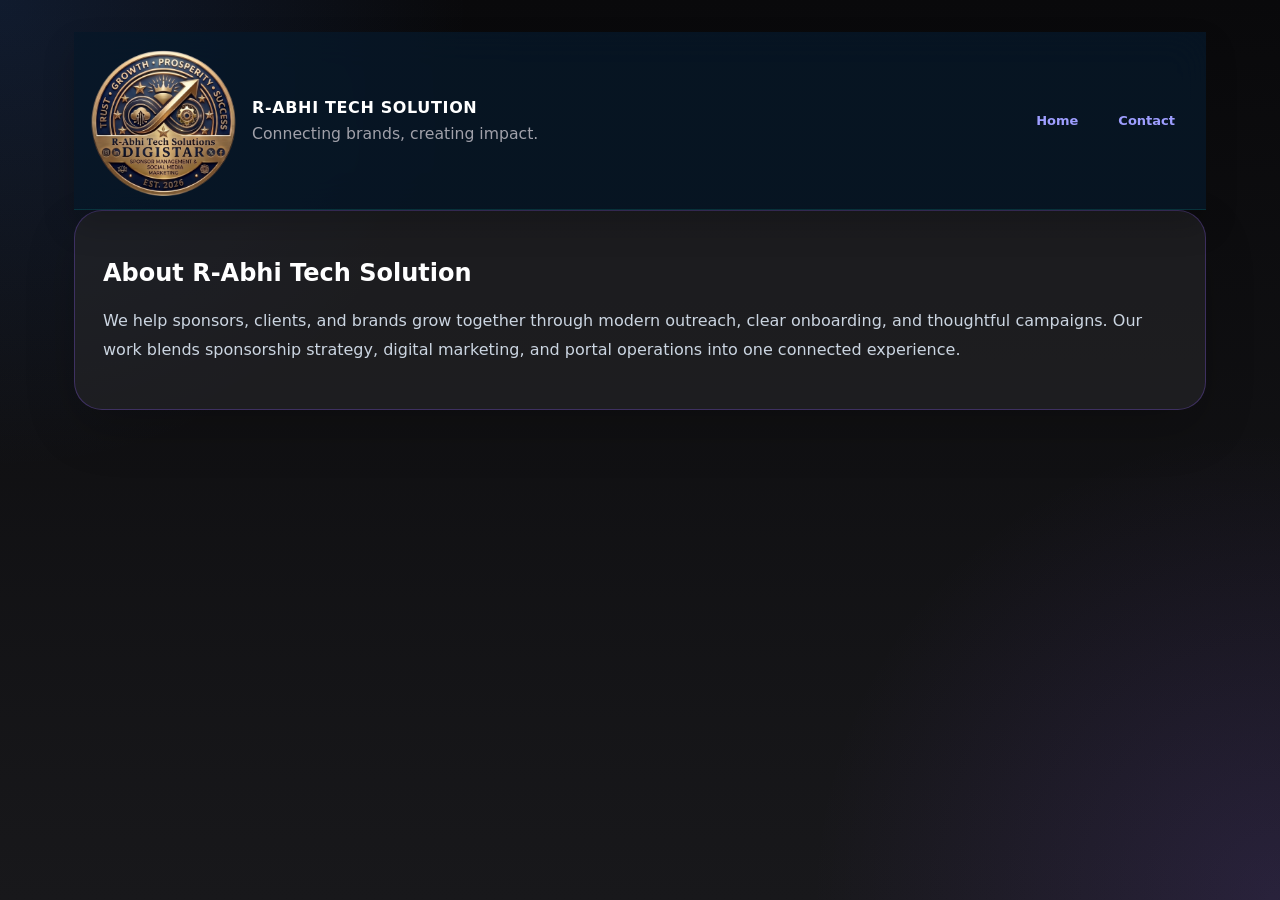
<file: about.html>
<!DOCTYPE html>
<html lang="en">
<head>
  <meta charset="UTF-8" />
  <meta name="viewport" content="width=device-width, initial-scale=1.0" />
  <title>About Us | R-Abhi Tech Solution</title>
  <link rel="stylesheet" href="style.css" />
</head>
<body>
  <div class="page-shell">
    <header class="topbar">
      <div class="topbar-brand">
        <img src="logo2.png" alt="R-Abhi Tech Solution" class="site-logo" />
        <div>
          <p class="brand-name">R-ABHI TECH SOLUTION</p>
          <p class="brand-tagline">Connecting brands, creating impact.</p>
        </div>
      </div>
      <div class="header-main-actions">
        <a href="index.html" class="secondary-btn">Home</a>
        <a href="contact.html" class="btn">Contact</a>
      </div>
    </header>

    <section class="section panel">
      <h1>About R-Abhi Tech Solution</h1>
      <p style="color:#cbd5e1; line-height:1.8;">We help sponsors, clients, and brands grow together through modern outreach, clear onboarding, and thoughtful campaigns. Our work blends sponsorship strategy, digital marketing, and portal operations into one connected experience.</p>
    </section>
  </div>
</body>
</html>
</file>
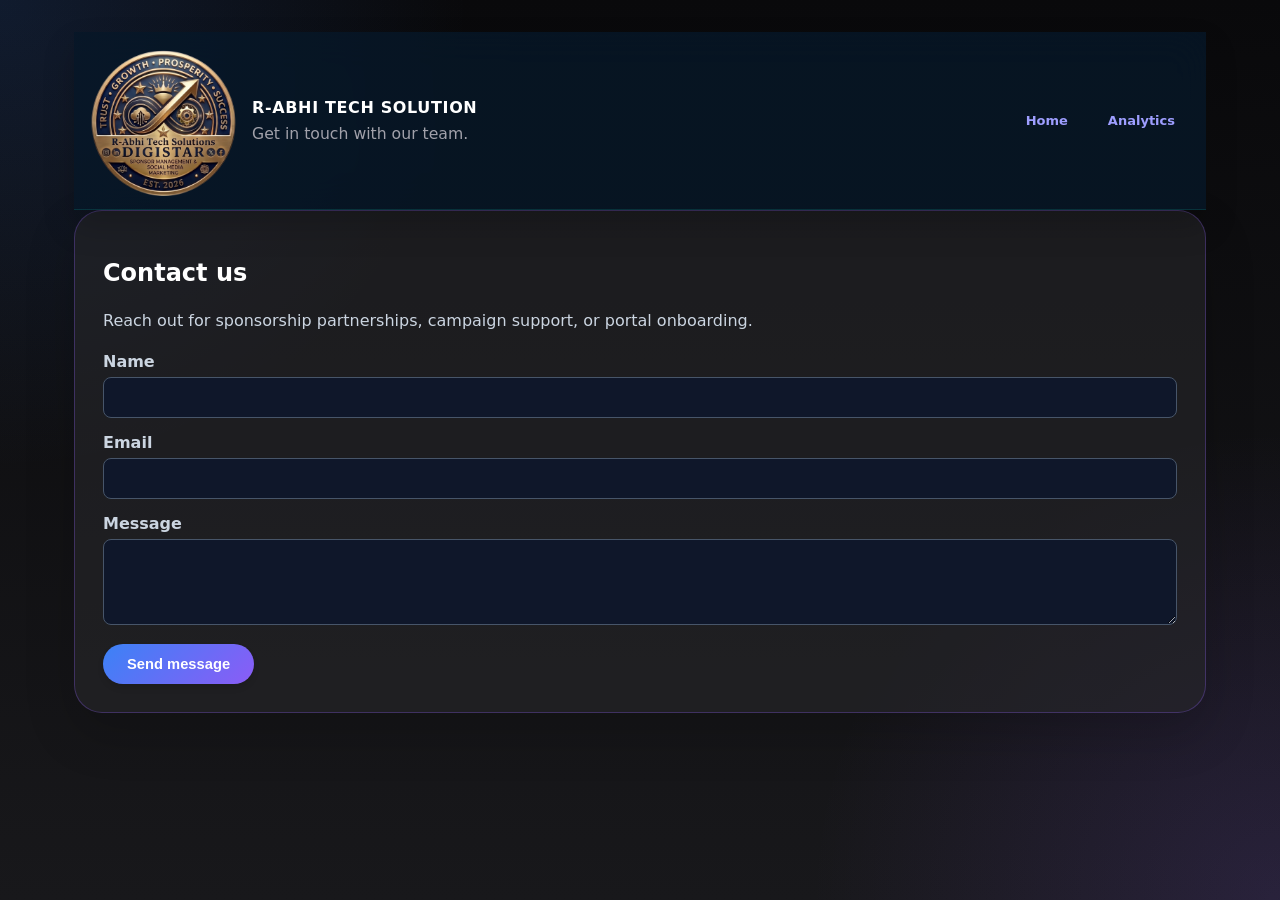
<file: contact.html>
<!DOCTYPE html>
<html lang="en">
<head>
  <meta charset="UTF-8" />
  <meta name="viewport" content="width=device-width, initial-scale=1.0" />
  <title>Contact Us | R-Abhi Tech Solution</title>
  <link rel="stylesheet" href="style.css" />
</head>
<body>
  <div class="page-shell">
    <header class="topbar">
      <div class="topbar-brand">
        <img src="logo2.png" alt="R-Abhi Tech Solution" class="site-logo" />
        <div>
          <p class="brand-name">R-ABHI TECH SOLUTION</p>
          <p class="brand-tagline">Get in touch with our team.</p>
        </div>
      </div>
      <div class="header-main-actions">
        <a href="index.html" class="secondary-btn">Home</a>
        <a href="analytics.html" class="btn">Analytics</a>
      </div>
    </header>

    <section class="section panel">
      <h1>Contact us</h1>
      <p style="color:#cbd5e1; line-height:1.8;">Reach out for sponsorship partnerships, campaign support, or portal onboarding.</p>
      <form class="grid" style="margin-top:16px;">
        <label>Name<input required /></label>
        <label>Email<input type="email" required /></label>
        <label>Message<textarea rows="4" required></textarea></label>
        <button type="submit">Send message</button>
      </form>
    </section>
  </div>
</body>
</html>
</file>
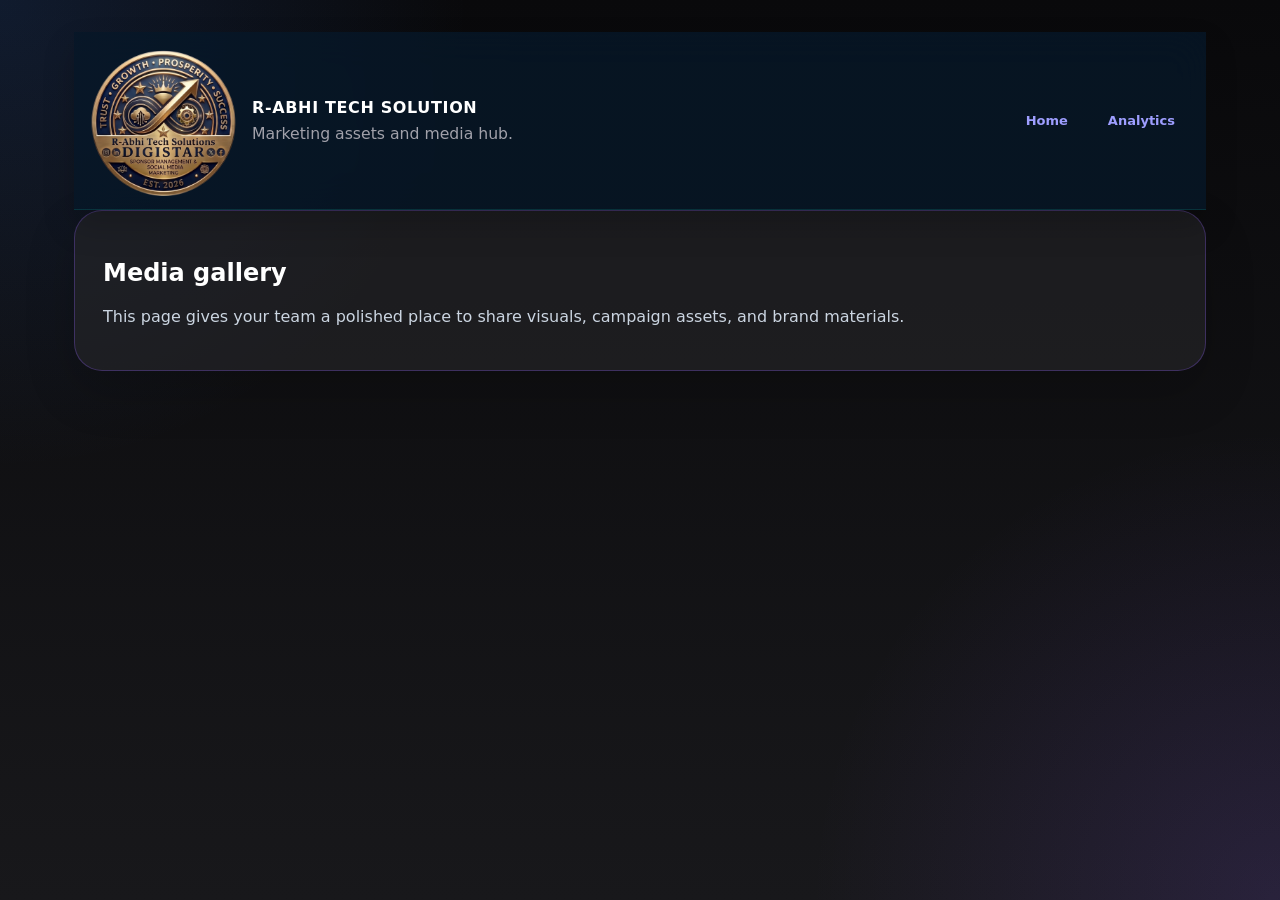
<file: media.html>
<!DOCTYPE html>
<html lang="en">
<head>
  <meta charset="UTF-8" />
  <meta name="viewport" content="width=device-width, initial-scale=1.0" />
  <title>Media & Assets | R-Abhi Tech Solution</title>
  <link rel="stylesheet" href="style.css" />
</head>
<body>
  <div class="page-shell">
    <header class="topbar">
      <div class="topbar-brand">
        <img src="logo2.png" alt="R-Abhi Tech Solution" class="site-logo" />
        <div>
          <p class="brand-name">R-ABHI TECH SOLUTION</p>
          <p class="brand-tagline">Marketing assets and media hub.</p>
        </div>
      </div>
      <div class="header-main-actions">
        <a href="index.html" class="secondary-btn">Home</a>
        <a href="analytics.html" class="btn">Analytics</a>
      </div>
    </header>

    <section class="section panel">
      <h1>Media gallery</h1>
      <p style="color:#cbd5e1;">This page gives your team a polished place to share visuals, campaign assets, and brand materials.</p>
    </section>
  </div>
</body>
</html>
</file>
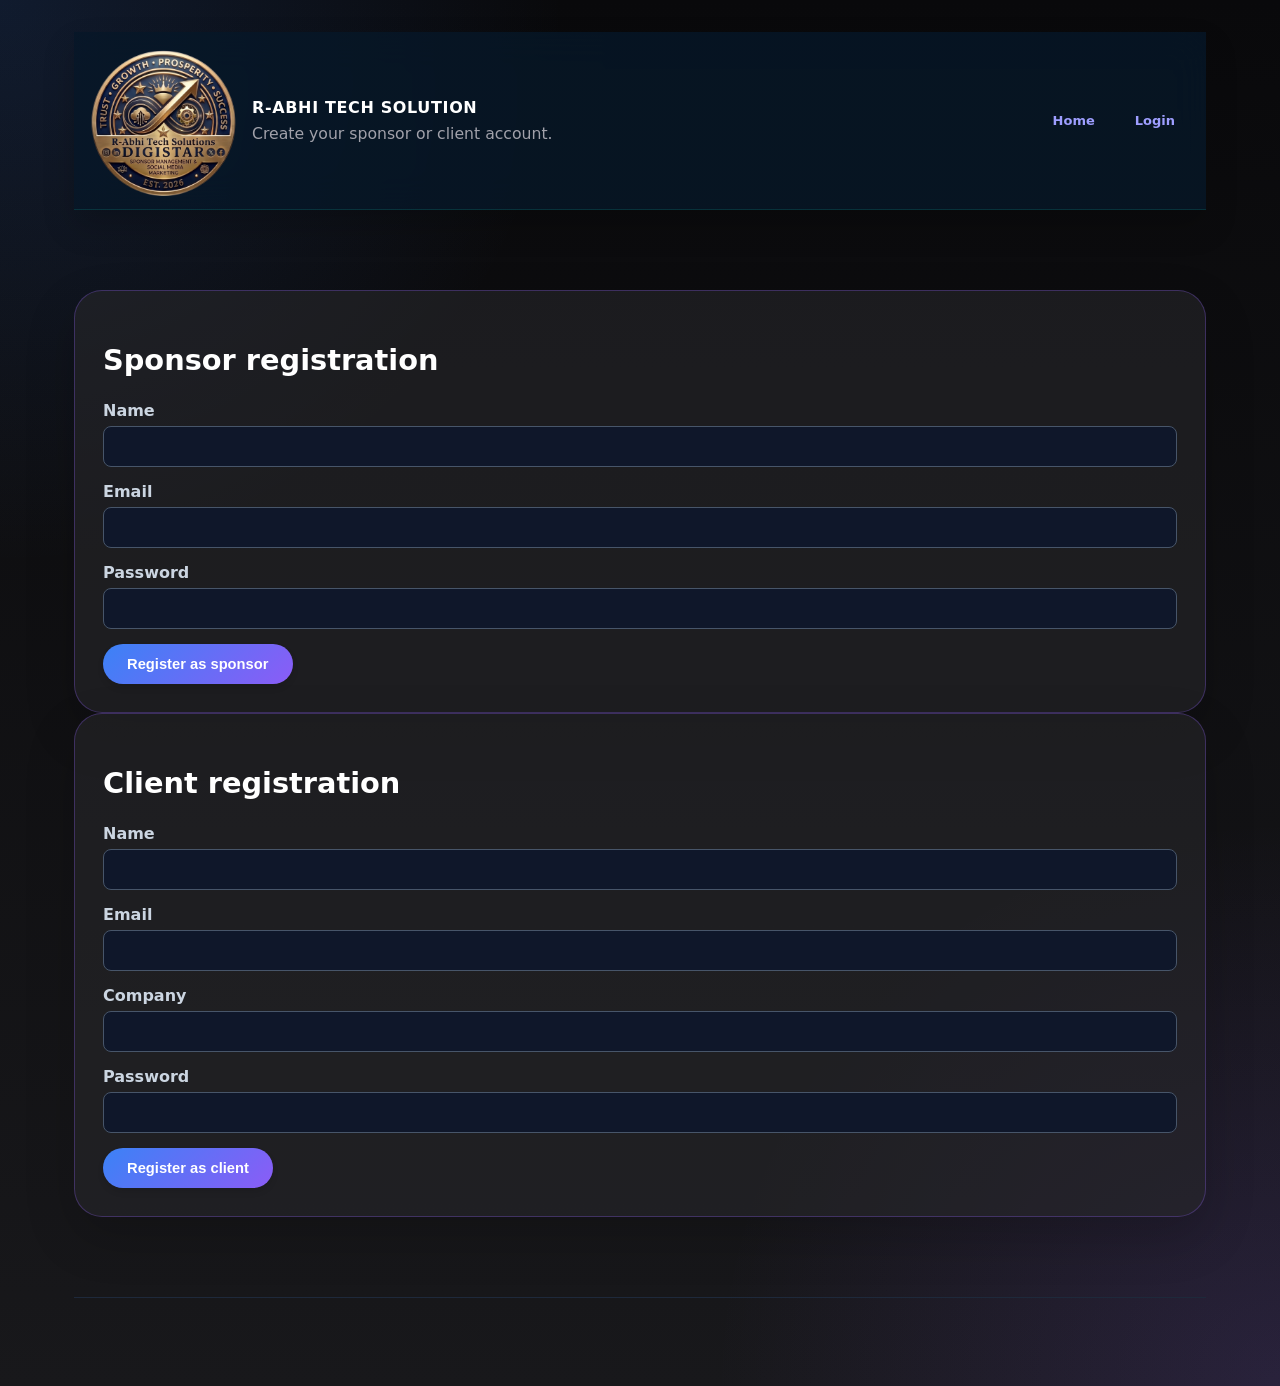
<file: registration.html>
<!DOCTYPE html>
<html lang="en">
<head>
  <meta charset="UTF-8" />
  <meta name="viewport" content="width=device-width, initial-scale=1.0" />
  <title>Registration | R-Abhi Tech Solution</title>
  <link rel="stylesheet" href="style.css" />
</head>
<body>
  <div class="page-shell">
    <header class="topbar">
      <div class="topbar-brand">
        <img src="logo2.png" alt="R-Abhi Tech Solution" class="site-logo" />
        <div>
          <p class="brand-name">R-ABHI TECH SOLUTION</p>
          <p class="brand-tagline">Create your sponsor or client account.</p>
        </div>
      </div>
      <div class="header-main-actions">
        <a href="index.html" class="secondary-btn">Home</a>
        <a href="login.html" class="btn">Login</a>
      </div>
    </header>

    <section class="section two-col">
      <div class="panel">
        <h2>Sponsor registration</h2>
        <form class="grid" style="margin-top:16px;">
          <label>Name<input required /></label>
          <label>Email<input type="email" required /></label>
          <label>Password<input type="password" required /></label>
          <button type="submit">Register as sponsor</button>
        </form>
      </div>
      <div class="panel">
        <h2>Client registration</h2>
        <form class="grid" style="margin-top:16px;">
          <label>Name<input required /></label>
          <label>Email<input type="email" required /></label>
          <label>Company<input /></label>
          <label>Password<input type="password" required /></label>
          <button type="submit">Register as client</button>
        </form>
      </div>
    </section>
  </div>
</body>
</html>
</file>
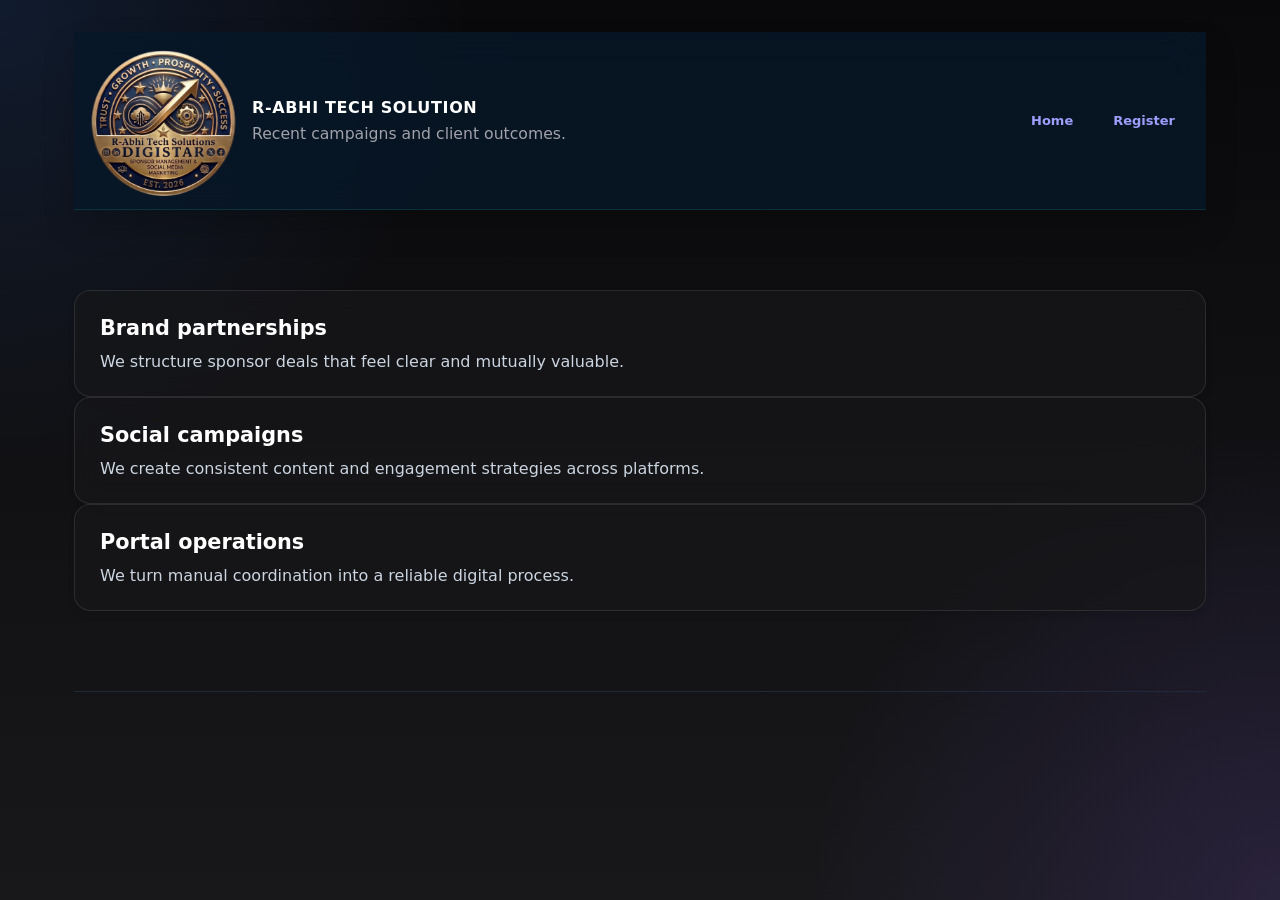
<file: work.html>
<!DOCTYPE html>
<html lang="en">
<head>
  <meta charset="UTF-8" />
  <meta name="viewport" content="width=device-width, initial-scale=1.0" />
  <title>Our Work | R-Abhi Tech Solution</title>
  <link rel="stylesheet" href="style.css" />
</head>
<body>
  <div class="page-shell">
    <header class="topbar">
      <div class="topbar-brand">
        <img src="logo2.png" alt="R-Abhi Tech Solution" class="site-logo" />
        <div>
          <p class="brand-name">R-ABHI TECH SOLUTION</p>
          <p class="brand-tagline">Recent campaigns and client outcomes.</p>
        </div>
      </div>
      <div class="header-main-actions">
        <a href="index.html" class="secondary-btn">Home</a>
        <a href="registration.html" class="btn">Register</a>
      </div>
    </header>

    <section class="section features-grid grid">
      <article class="feature-card">
        <h3>Brand partnerships</h3>
        <p>We structure sponsor deals that feel clear and mutually valuable.</p>
      </article>
      <article class="feature-card">
        <h3>Social campaigns</h3>
        <p>We create consistent content and engagement strategies across platforms.</p>
      </article>
      <article class="feature-card">
        <h3>Portal operations</h3>
        <p>We turn manual coordination into a reliable digital process.</p>
      </article>
    </section>
  </div>
</body>
</html>
</file>
<file: style.css>
:root {
  color-scheme: dark;
  --bg: #09090b;
  --page-bg: #18181b;
  --panel-bg: rgba(24, 24, 27, 0.7);
  --section-bg: rgba(24, 24, 27, 0.6);
  --card-bg: rgba(39, 39, 42, 0.6);
  --input-bg: rgba(39, 39, 42, 0.8);
  --panel-border: rgba(139, 92, 246, 0.3);
  --panel-border-soft: rgba(255, 255, 255, 0.1);
  --input-border: rgba(255, 255, 255, 0.15);
  --text: #ffffff;
  --muted: #a1a1aa;
  --muted-soft: #71717a;
  --brand: #3b82f6;
  --accent: #8b5cf6;
  --accent-2: #6366f1;
  --accent-3: #10b981;
  --accent-4: #f43f5e;
  --accent-soft: rgba(139, 92, 246, 0.15);
  --button-bg: linear-gradient(135deg, #3b82f6, #8b5cf6);
  --button-secondary: rgba(255, 255, 255, 0.05);
  --button-text: #ffffff;
  font-family: 'Inter', system-ui, -apple-system, sans-serif;
  font-size: 16px;
}

* {
  box-sizing: border-box;
}

html {
  scroll-behavior: smooth;
}

body {
  margin: 0;
  min-height: 100vh;
  padding-top: 0;
  background:
    radial-gradient(circle at top left, rgba(59, 130, 246, 0.15), transparent 30%),
    radial-gradient(circle at bottom right, rgba(139, 92, 246, 0.15), transparent 30%),
    linear-gradient(180deg, #09090b, #18181b);
  color: var(--text);
}

section {
  margin-bottom: 2.5rem;
}

.page-shell {
  max-width: 1180px;
  margin: 0 auto;
  padding: 2rem 1.5rem 3rem;
  background: rgba(105, 5, 151, 0.96);
  border: 1px solid rgba(56, 189, 248, 0.16);
  box-shadow: 0 40px 100px rgba(0, 0, 0, 0.32);
  border-radius: 32px;
}

.header-container {
  display: none;
}

.topbar {
  position: relative;
  display: flex;
  flex-wrap: wrap;
  align-items: center;
  justify-content: space-between;
  gap: 0.75rem;
  padding: 0.85rem 1rem;
  z-index: 999;
  border-bottom: 1px solid rgba(20, 184, 166, 0.18);
  background: rgba(6, 23, 40, 0.96);
  backdrop-filter: blur(18px);
  box-shadow: 0 16px 30px rgba(0, 0, 0, 0.18);
}

.topbar-brand {
  display: flex;
  align-items: center;
  gap: 0.75rem;
  min-width: 220px;
}

.header-actions {
  display: flex;
  align-items: center;
  gap: 0.6rem;
}

.site-logo {
  width: 50px;
  max-width: 50px;
  height: auto;
  border-radius: 12px;
  object-fit: contain;
}

.topbar-brand .brand-details {
  display: grid;
  line-height: 1.1;
}

.brand-name {
  margin: 0;
  font-size: 1.4rem;
  font-weight: 800;
  letter-spacing: 0.03em;
  display: flex;
  align-items: center;
  gap: 6px;
}

.brand-tagline {
  margin: 0.2rem 0 0;
  font-size: 0.82rem;
  color: var(--muted);
}

.site-nav {
  display: flex;
  gap: 0.85rem;
  flex-wrap: nowrap;
  align-items: center;
  justify-content: space-between;
  width: 100%;
  max-width: none;
  overflow-x: auto;
  padding: 1rem 1.25rem;
  border-radius: 20px;
  background: rgba(15, 23, 42, 0.96);
  border: 1px solid rgba(148, 163, 184, 0.24);
  white-space: nowrap;
}

.site-nav a {
  display: inline-flex;
  align-items: center;
  justify-content: center;
  padding: 0.85rem 1.15rem;
  border-radius: 999px;
  background: rgba(255, 255, 255, 0.07);
  color: var(--muted-soft);
  text-decoration: none;
  transition: all 0.2s ease;
  white-space: nowrap;
  font-size: 0.95rem;
}

.topbar-actions {
  display: flex;
  flex-wrap: wrap;
  align-items: center;
  gap: 0.65rem;
}

.nav-section {
  margin-top: 1.25rem;
}

.search-section {
  margin-top: 1rem;
}

.search-panel {
  display: flex;
  flex-wrap: wrap;
  align-items: center;
  gap: 1rem;
  padding: 10px 20px;
  border-radius: 24px;
  background: rgba(15, 23, 42, 0.92);
  border: 1px solid rgba(148, 163, 184, 0.18);
}

.search-panel label {
  font-size: 0.9rem;
  color: var(--text);
  min-width: 120px;
}

.search-panel input {
  flex: 1 1 280px;
  min-width: 220px;
  border-radius: 999px;
  border: 1px solid rgba(148, 163, 184, 0.3);
  background: rgba(255, 255, 255, 0.08);
  color: var(--text);
  padding: 0.7rem 1rem;
  font-size: 0.92rem;
}

.search-panel p {
  margin: 0;
  color: var(--muted);
  font-size: 0.86rem;
}

.auth-actions button {
  font-size: 0.82rem;
  padding: 0.55rem 0.85rem;
}

@media (max-width: 980px) {
  .topbar {
    justify-content: center;
  }

  .site-nav {
    flex: 1 1 100%;
    justify-content: center;
    gap: 0.5rem;
  }

  .topbar-actions {
    width: 100%;
    justify-content: center;
  }
}

.brand-name {
  margin: 0;
  font-size: 1rem;
  font-weight: 700;
  letter-spacing: 0.04em;
}

.site-nav {
  display: flex;
  width: 100%;
  max-width: none;
  gap: 0.95rem;
  flex-wrap: nowrap;
  align-items: center;
  justify-content: space-between;
  overflow-x: auto;
  padding: 1rem 1.1rem;
  border-radius: 28px;
  background: rgba(15, 23, 42, 0.96);
  border: 1px solid rgba(148, 163, 184, 0.24);
  white-space: nowrap;
}

.site-nav::-webkit-scrollbar {
  height: 6px;
}

.site-nav::-webkit-scrollbar-thumb {
  background: rgba(255, 255, 255, 0.12);
  border-radius: 999px;
}

.site-nav a {
  display: inline-flex;
  align-items: center;
  justify-content: center;
  padding: 0.85rem 1.15rem;
  border-radius: 999px;
  background: rgba(255, 255, 255, 0.07);
  color: var(--muted-soft);
  text-decoration: none;
  transition: all 0.2s ease;
  white-space: nowrap;
  font-size: 0.95rem;
}

.site-nav a:hover,
.site-nav a:focus {
  background: rgba(14, 165, 233, 0.20);
  color: var(--text);
}

.topbar-actions {
  display: flex;
  flex-wrap: wrap;
  align-items: center;
  gap: 0.75rem;
}

.nav-search {
  min-width: 220px;
  flex: 1 1 220px;
}

.nav-search input {
  width: 100%;
  border-radius: 999px;
  border: 1px solid rgba(148, 163, 184, 0.28);
  background: rgba(255, 255, 255, 0.07);
  color: var(--text);
  padding: 0.7rem 1rem;
}

.auth-actions {
  display: flex;
  flex-wrap: wrap;
  gap: 0.6rem;
}

.auth-actions button {
  white-space: nowrap;
}

.management-window {
  margin-bottom: 2rem;
  border-radius: 28px;
  background: var(--panel-bg);
  border: 1px solid var(--panel-border);
  padding: 1.5rem;
}

.window-tabs {
  display: flex;
  flex-wrap: wrap;
  gap: 0.75rem;
  margin-bottom: 1.5rem;
}

.window-tab {
  border: 1px solid var(--panel-border);
  background: rgba(255, 255, 255, 0.05);
  color: var(--text);
  padding: 0.85rem 1.2rem;
  border-radius: 999px;
  cursor: pointer;
  transition: all 0.2s ease;
}

.window-tab.active {
  background: var(--button-bg);
  color: var(--button-text);
  border-color: transparent;
  box-shadow: 0 14px 30px rgba(6, 182, 212, 0.22);
}

.window-panel {
  display: none;
}

.window-panel.active {
  display: block;
}

.marketing-summary,
.analysis-grid {
  display: grid;
  grid-template-columns: repeat(auto-fit, minmax(220px, 1fr));
  gap: 1rem;
  margin: 1.5rem 0;
}

.analysis-notes {
  margin-top: 1rem;
  color: var(--muted);
  line-height: 1.75;
}

.header-brand {
  display: flex;
  align-items: center;
  gap: 1.25rem;
  max-width: 1150px;
  width: 100%;
}

.site-logo {
  width: 150px;
  max-width: 180px;
  height: auto;
  border-radius: 24px;
  object-fit: contain;
  display: block;
}

.brand-details h1 {
  margin: 0;
  font-size: clamp(2rem, 2.5vw, 3rem);
  line-height: 1.05;
}

.about-section {
  margin-bottom: 2rem;
  padding: 2rem;
  border-radius: 32px;
  background: var(--panel-bg);
  border: 1px solid var(--panel-border);
}

.registration-section {
  margin-bottom: 2rem;
  padding: 2rem;
  border-radius: 32px;
  background: var(--panel-bg);
  border: 1px solid var(--panel-border);
}

.register-grid {
  display: grid;
  grid-template-columns: repeat(auto-fit, minmax(280px, 1fr));
  gap: 1.5rem;
  margin-top: 1.5rem;
}

.register-card {
  padding: 1.75rem;
  border-radius: 28px;
  background: var(--card-bg);
  border: 1px solid var(--panel-border-soft);
}

.register-card h3 {
  margin: 0 0 0.75rem;
}

.register-card p {
  color: var(--muted);
  line-height: 1.8;
  margin: 0 0 1rem;
}

.registration-section label {
  display: block;
  margin-bottom: 0.9rem;
}

.registration-section input,
.registration-section select,
.registration-section textarea {
  width: 100%;
  margin-top: 0.4rem;
  padding: 0.82rem 0.95rem;
  border-radius: 18px;
  border: 1px solid rgba(148, 163, 184, 0.18);
  background: rgba(255, 255, 255, 0.06);
  color: var(--text);
}

.registration-section textarea {
  min-height: 100px;
}

.about-copy {
  max-width: 900px;
}

.about-copy .eyebrow {
  display: inline-block;
  text-transform: uppercase;
  letter-spacing: 0.18em;
  color: #82aaff;
  font-size: 0.82rem;
  margin-bottom: 0.75rem;
}

.about-copy h2 {
  margin: 0;
  font-size: clamp(2.2rem, 3vw, 3.4rem);
  line-height: 1.05;
}

.about-copy p {
  margin: 1rem 0 0;
  color: var(--muted);
  line-height: 1.8;
}

.about-profile {
  display: grid;
  grid-template-columns: 1fr 1.4fr;
  gap: 1.5rem;
  align-items: center;
  margin-top: 1.75rem;
}

.about-profile img {
  width: 100%;
  border-radius: 28px;
  object-fit: cover;
  border: 1px solid rgba(148, 163, 184, 0.16);
}

.about-profile-text h3 {
  margin: 0 0 0.75rem;
}

.about-profile-text p {
  margin: 0.65rem 0 0;
  color: var(--muted);
  line-height: 1.8;
}

.about-grid {
  grid-template-columns: repeat(2, minmax(240px, 1fr));
  margin-top: 1.75rem;
}

.about-card {
  padding: 1.5rem;
  border-radius: 28px;
  background: var(--card-bg);
  border: 1px solid var(--panel-border-soft);
}

.about-card h3 {
  margin: 0 0 0.75rem;
}

.about-card p,
.about-card li {
  color: #cbd5e1;
  line-height: 1.75;
}

.about-card ul {
  margin: 0;
  padding-left: 1.25rem;
}

.workflow-grid {
  display: grid;
  grid-template-columns: repeat(auto-fit, minmax(260px, 1fr));
  gap: 1rem;
  margin-top: 2rem;
}

.workflow-block {
  padding: 1.5rem;
  border-radius: 28px;
  background: var(--card-bg);
  border: 1px solid var(--panel-border-soft);
}

.workflow-block h4 {
  margin: 0 0 0.75rem;
}

.workflow-block pre {
  margin: 0;
  font-family: ui-monospace, SFMono-Regular, Consolas, "Liberation Mono", Menlo, monospace;
  white-space: pre-wrap;
  line-height: 1.65;
  color: #dbeafe;
}

.brand-tagline {
  margin: 0.4rem 0 0;
  color: var(--muted);
  font-size: 0.98rem;
}

.brand {
  font-size: 1.05rem;
  font-weight: 700;
}

.site-nav {
  display: flex;
  flex-wrap: wrap;
  gap: 1rem;
  align-items: center;
}

.nav-search {
  display: flex;
  align-items: center;
  margin-left: 1rem;
}

.nav-search input {
  border-radius: 999px;
  border: 1px solid rgba(148, 163, 184, 0.3);
  background: rgba(255, 255, 255, 0.06);
  color: var(--text);
  padding: 0.65rem 0.95rem;
  min-width: 180px;
  transition: border-color 0.2s ease, background 0.2s ease;
}

.nav-search input:focus {
  border-color: rgba(99, 102, 241, 0.7);
  background: rgba(255, 255, 255, 0.12);
  outline: none;
}

.site-nav a {
  color: var(--muted-soft);
  text-decoration: none;
  transition: color 0.18s ease;
}

.auth-actions {
  display: flex;
  gap: 0.75rem;
  flex-wrap: wrap;
}

.auth-actions button {
  font-size: 0.9rem;
}

.site-nav a:hover {
  color: var(--text);
}

.site-header {
  position: relative;
  display: grid;
  grid-template-columns: 1.2fr 1fr;
  gap: 2rem;
  align-items: center;
  padding: 2rem 2rem 2rem 1rem;
  border-radius: 36px;
  background: linear-gradient(135deg, rgba(8, 16, 32, 0.96), rgba(15, 23, 42, 0.94)),
    url("https://images.unsplash.com/photo-1519648023493-d82b5f8d7b9a?auto=format&fit=crop&w=1200&q=80") center/cover no-repeat;
  border: 1px solid var(--panel-border);
  box-shadow: 0 24px 80px rgba(0, 0, 0, 0.24);
  overflow: hidden;
}

.site-header::before {
  content: "";
  position: absolute;
  inset: 0;
  background: rgba(7, 12, 26, 0.6);
  pointer-events: none;
}

.site-header>* {
  position: relative;
  z-index: 1;
}

.hero-copy {
  display: flex;
  flex-direction: column;
  align-items: center;
  text-align: center;
}

.eyebrow {
  display: inline-block;
  text-transform: uppercase;
  letter-spacing: 0.2em;
  color: #82aaff;
  font-size: 0.85rem;
  margin-bottom: 0.75rem;
  background-size: cover;
}

.site-header h1 {
  margin: 0;
  font-size: clamp(2rem, 2.8vw, 2.8rem);
  line-height: 1.08;
}

.site-header p {
  margin: 1rem 0 0;
  max-width: 680px;
  color: var(--muted);
  line-height: 1.8;
}

.hero-bullets {
  margin: 1.25rem 0 0;
  padding-left: 1.35rem;
  color: #dbeafe;
  list-style: disc inside;
  line-height: 1.8;
}

.hero-note {
  margin: 1.25rem 0 0;
  max-width: 680px;
  color: #e2e8f0;
  font-weight: 500;
}

.hero-bullets {
  margin: 1.25rem 0 0;
  padding-left: 1.35rem;
  color: #dbeafe;
  list-style: disc inside;
  line-height: 1.8;
}

.hero-note {
  margin: 1.25rem 0 0;
  max-width: 680px;
  color: #e2e8f0;
  font-weight: 500;
}

.hero-actions {
  display: flex;
  flex-wrap: wrap;
  justify-content: center;
  gap: 0.75rem;
  margin-top: 1.25rem;
}

.hero-actions button {
  font-size: 0.92rem;
  padding: 0.85rem 1.25rem;
}

.hero-social {
  display: flex;
  flex-wrap: wrap;
  justify-content: center;
  gap: 0.75rem;
  margin-top: 1rem;
}

.hero-social .social-link {
  display: inline-flex;
  align-items: center;
  justify-content: center;
  gap: 0.4rem;
  padding: 0.7rem 1.1rem;
  border-radius: 999px;
  border: 1px solid rgba(56, 189, 248, 0.22);
  background: rgba(255, 255, 255, 0.08);
  color: var(--text);
  text-decoration: none;
  font-size: 0.9rem;
  transition: transform 0.18s ease, background 0.18s ease, color 0.18s ease;
}

.hero-social .social-link:hover {
  background: rgba(56, 189, 248, 0.18);
  color: #ffffff;
  transform: translateY(-1px);
}

.hero-art {
  display: flex;
  justify-content: center;
  align-items: center;
}

.hero-dashboard {
  width: 100%;
}

.live-analytics {
  margin: 2rem 0 2.5rem;
  padding: 1.5rem 0;
  border-radius: 20px;
  background: linear-gradient(180deg, rgba(8, 18, 30, 0.82), rgba(6, 16, 28, 0.9));
  border: 1px solid rgba(56, 189, 248, 0.12);
  clear: both;
}

.live-analytics .hero-dashboard {
  padding: 1rem 1.25rem;
  background: transparent;
}

.admin-dashboard-section {
  margin: 2rem 0 2.5rem;
  padding: 1rem 0;
  background: linear-gradient(180deg, rgba(10, 25, 48, 0.84), rgba(4, 16, 30, 0.92));
  border-radius: 28px;
  border: 1px solid rgba(56, 189, 248, 0.12);
}

.admin-dashboard {
  width: 100%;
}

.admin-nav-section {
  margin-bottom: 1.5rem;
}

.admin-badge-row {
  display: flex;
  flex-wrap: wrap;
  gap: 0.8rem;
  align-items: center;
  justify-content: space-between;
  margin-bottom: 1rem;
}

.admin-badge {
  display: inline-flex;
  align-items: center;
  gap: 0.5rem;
  padding: 0.7rem 1rem;
  border-radius: 999px;
  background: rgba(56, 189, 248, 0.16);
  color: #dbeafe;
  font-weight: 700;
  letter-spacing: 0.02em;
}

.admin-badge::before {
  content: "🛡️";
}

.admin-badge-label {
  color: var(--muted);
  font-size: 0.95rem;
}

.admin-nav {
  display: flex;
  flex-direction: column;
  align-items: center;
  justify-content: center;
  gap: 1rem;
  background: radial-gradient(circle at top left, rgba(56, 189, 248, 0.18), transparent 40%),
    rgba(12, 29, 50, 0.96);
  padding: 1.25rem 1.35rem;
  border-radius: 32px;
  border: 1px solid rgba(56, 189, 248, 0.18);
  box-shadow: 0 24px 80px rgba(0, 0, 0, 0.18);
  text-align: center;
}

.admin-nav-header {
  display: flex;
  flex-direction: column;
  gap: 0.25rem;
  align-items: center;
}

.admin-nav-title {
  margin: 0;
  font-size: 1.05rem;
  font-weight: 800;
  letter-spacing: 0.03em;
}

.admin-nav-note {
  font-size: 0.92rem;
  color: var(--muted-soft);
}

.admin-nav a {
  position: relative;
  display: inline-flex;
  align-items: center;
  justify-content: center;
  gap: 0.65rem;
  padding: 0.9rem 1.35rem;
  min-width: 160px;
  border-radius: 999px;
  background: rgba(255, 255, 255, 0.08);
  color: var(--text);
  text-decoration: none;
  transition: transform 0.22s ease, background 0.22s ease, color 0.22s ease;
  font-weight: 700;
  letter-spacing: 0.01em;
}

.nav-icon {
  display: inline-flex;
  align-items: center;
  justify-content: center;
  width: 1.8rem;
  height: 1.8rem;
  border-radius: 0.75rem;
  background: rgba(14, 165, 233, 0.16);
}

.admin-nav a:hover,
.admin-nav a:focus {
  background: rgba(56, 189, 248, 0.22);
  color: #ffffff;
  transform: translateY(-2px);
}

.admin-nav a::after {
  content: "";
  position: absolute;
  bottom: 0.15rem;
  left: 50%;
  transform: translateX(-50%) scaleX(0);
  width: 60%;
  height: 3px;
  background: #22d3ee;
  border-radius: 999px;
  transition: transform 0.22s ease;
}

.admin-nav a:hover::after,
.admin-nav a.active::after {
  transform: translateX(-50%) scaleX(1);
}

.admin-nav a.active {
  background: rgba(14, 165, 233, 0.26);
  color: #ffffff;
}

.admin-nav a:focus-visible {
  outline: 2px solid rgba(56, 189, 248, 0.45);
  outline-offset: 4px;
}

.admin-dashboard .hero-dashboard-head {
  text-align: center;
}

.admin-dashboard .hero-dashboard-head .eyebrow {
  color: #7dd3fc;
}

.admin-dashboard .hero-dashboard-head h2 {
  color: var(--text);
}

.admin-actions {
  display: flex;
  flex-wrap: wrap;
  gap: 1rem;
  margin-top: 1.5rem;
  justify-content: center;
}

.admin-actions button {
  min-width: 180px;
  padding: 0.95rem 1.3rem;
  font-weight: 700;
}

.hero-dashboard-head {
  margin-bottom: 1.5rem;
}

.hero-dashboard-head h2 {
  font-size: clamp(1.7rem, 2.5vw, 2.3rem);
  margin: 0.45rem 0 0;
}

.hero-dashboard-head p {
  color: var(--muted);
  margin: 0.85rem 0 0;
  line-height: 1.75;
}

.hero-dashboard-grid {
  display: grid;
  grid-template-columns: repeat(auto-fit, minmax(180px, 1fr));
  gap: 1rem;
}

.hero-dashboard-card {
  padding: 1.25rem;
  border-radius: 24px;
  background: linear-gradient(135deg, rgba(8, 33, 59, 0.95), rgba(5, 22, 42, 0.98));
  border: 1px solid rgba(56, 189, 248, 0.16);
  min-height: 130px;
  display: grid;
  gap: 0.65rem;
}

.hero-dashboard-card span {
  color: var(--muted);
  font-size: 0.9rem;
}

.hero-dashboard-card strong {
  font-size: 2rem;
  line-height: 1.05;
}

.hero-cards,
.feature-grid,
.dashboard.grid,
.about-grid {
  display: grid;
  gap: 1rem;
}

.hero-cards {
  grid-template-columns: repeat(3, minmax(220px, 1fr));
  margin-bottom: 2rem;
}

.feature-grid {
  grid-template-columns: repeat(3, minmax(220px, 1fr));
  margin-bottom: 2rem;
}

.landing-features {
  margin-bottom: 2rem;
  padding: 2rem;
  border-radius: 32px;
  background: var(--panel-bg);
  border: 1px solid var(--panel-border);
}

.section-block {
  margin-bottom: 2.5rem;
  padding: 2rem;
  border-radius: 32px;
  background: var(--panel-bg);
  border: 1px solid var(--panel-border);
}

.section-head {
  max-width: 760px;
  margin-bottom: 1.75rem;
}

.section-head .eyebrow {
  display: inline-block;
  margin-bottom: 0.75rem;
}

.section-head h2 {
  margin: 0;
  font-size: clamp(2rem, 2.7vw, 3rem);
  line-height: 1.08;
}

.section-head p {
  margin: 1rem 0 0;
  color: var(--muted);
  line-height: 1.8;
}

.social-marketing,
.feature-grid {
  margin-bottom: 2rem;
  padding: 2rem;
  border-radius: 32px;
  background: var(--panel-bg);
  border: 1px solid var(--panel-border);
}

.marketing-head {
  max-width: 760px;
  margin-bottom: 1.5rem;
}

.marketing-head h2 {
  margin: 0.5rem 0 0;
  font-size: clamp(2rem, 2.5vw, 2.8rem);
}

.marketing-head p {
  color: var(--muted);
  line-height: 1.8;
}

.marketing-grid,
.about-grid,
.hero-cards,
.feature-grid,
.dashboard.grid {
  display: grid;
  gap: 1rem;
}

.marketing-grid {
  grid-template-columns: repeat(3, minmax(220px, 1fr));
}

.marketing-card,
.feature-card,
.metric-card,
.panel {
  padding: 1.5rem;
  border-radius: 28px;
  background: var(--card-bg);
  border: 1px solid var(--panel-border-soft);
}

.marketing-card h3 {
  margin: 0 0 0.75rem;
}

.marketing-card p {
  margin: 0;
  color: var(--muted);
  line-height: 1.8;
}

.window-panel.sponsor-window {
  border-color: rgba(59, 130, 246, 0.22);
}

.window-panel.client-window {
  border-color: rgba(16, 185, 129, 0.22);
}

.window-gate {
  padding: 1.5rem;
  margin-bottom: 1.5rem;
  border: 1px dashed rgba(148, 163, 184, 0.4);
  border-radius: 20px;
  background: rgba(15, 23, 42, 0.88);
  color: var(--muted);
}

.hidden-role {
  display: none;
}

#login-description {
  margin: 0.8rem 0 1.5rem;
  color: var(--muted-soft);
}

.landing-head {
  max-width: 700px;
  margin-bottom: 1.5rem;
}

.landing-head h2 {
  margin: 0.5rem 0 0;
  font-size: clamp(2rem, 2.7vw, 3rem);
}

.landing-head p {
  color: #cbd5e1;
  line-height: 1.8;
}

.landing-grid {
  display: grid;
  grid-template-columns: repeat(4, minmax(200px, 1fr));
  gap: 1rem;
}

.landing-card {
  padding: 1.5rem;
  border-radius: 28px;
  background: var(--card-bg);
  border: 1px solid var(--panel-border-soft);
}

.step-icon {
  display: inline-flex;
  align-items: center;
  justify-content: center;
  width: 2.4rem;
  height: 2.4rem;
  font-size: 1.1rem;
  border-radius: 16px;
  background: var(--accent-soft);
}

.landing-card h3 {
  margin: 0.85rem 0 0.65rem;
}

.landing-card p {
  margin: 0;
  color: #cbd5e1;
  line-height: 1.75;
}

.landing-card-svg {
  width: 80px;
  height: 60px;
  margin: -0.5rem 0 0.5rem;
  opacity: 0.9;
}

.cta-strip {
  display: flex;
  flex-wrap: wrap;
  justify-content: space-between;
  align-items: center;
  gap: 1rem;
  padding: 1.8rem 2rem;
  margin-bottom: 2rem;
  border-radius: 32px;
  background: rgba(15, 23, 42, 0.92);
  border: 1px solid rgba(148, 163, 184, 0.16);
  box-shadow: 0 18px 40px rgba(0, 0, 0, 0.14);
}

.cta-strip h2 {
  margin: 0;
  font-size: clamp(1.8rem, 2.5vw, 2.4rem);
}

.cta-strip p {
  margin: 0.6rem 0 0;
  color: #cbd5e1;
}

.cta-strip .button-row {
  justify-content: flex-end;
}

.feature-card,
.metric-card,
.panel {
  background: var(--card-bg);
  border: 1px solid var(--panel-border);
  border-radius: 28px;
  padding: 1.75rem;
  box-shadow: 0 20px 50px rgba(0, 0, 0, 0.18);
}

.feature-card h3,
.metric-card span,
.about-section h2,
.contact-copy h2 {
  margin: 0 0 0.75rem;
}

.hero-welcome {
  margin: 1rem 0 0;
  color: #cbd5e1;
  font-size: 1rem;
  max-width: 650px;
}

.feature-card p,
.metric-card strong,
.about-section p,
.contact-copy p {
  margin: 0;
  color: #cbd5e1;
}

.feature-card strong {
  display: block;
  margin-top: 0.75rem;
  font-size: 2rem;
}

.contact-section {
  border-radius: 32px;
  background: linear-gradient(180deg, rgba(15, 23, 42, 0.96), rgba(10, 14, 29, 0.98));
  border: 1px solid rgba(148, 163, 184, 0.18);
  padding: 2rem;
  margin-bottom: 2rem;
}

.contact-card {
  display: grid;
  grid-template-columns: 1fr 1fr;
  gap: 2rem;
  align-items: start;
}

.contact-copy {
  display: grid;
  gap: 1rem;
}

.contact-info-grid {
  display: grid;
  gap: 1rem;
}

.contact-info-grid div {
  background: var(--card-bg);
  border: 1px solid var(--panel-border-soft);
  padding: 1rem 1.15rem;
  border-radius: 22px;
}

.contact-info-grid strong {
  display: block;
  color: #94a3b8;
  margin-bottom: 0.45rem;
}

.social-links {
  display: flex;
  flex-wrap: wrap;
  gap: 0.5rem;
}

.social-links a {
  color: #a5b4fc;
  text-decoration: none;
  padding: 0.45rem 0.75rem;
  border-radius: 999px;
  border: 1px solid rgba(165, 180, 252, 0.22);
  background: rgba(99, 102, 241, 0.08);
  display: inline-flex;
  align-items: center;
  gap: 0.45rem;
  transition: background 0.18s ease, transform 0.18s ease;
}

.social-links a[data-icon]::before {
  content: attr(data-icon);
  display: inline-flex;
  align-items: center;
  justify-content: center;
  width: 1.25em;
  height: 1.25em;
  font-size: 1rem;
}

.social-links a:hover {
  transform: translateY(-1px);
  background: rgba(99, 102, 241, 0.18);
}

.contact-form {
  display: grid;
  gap: 1rem;
}

.contact-form label {
  display: grid;
  gap: 0.55rem;
  font-size: 0.95rem;
  color: #cbd5e1;
}

.contact-form input,
.contact-form textarea {
  width: 100%;
  padding: 1rem 1.1rem;
  border-radius: 16px;
  border: 1px solid var(--input-border);
  background: var(--input-bg);
  color: var(--text);
}

@media (max-width: 980px) {
  .contact-card {
    grid-template-columns: 1fr;
  }
}

.dashboard.grid {
  grid-template-columns: repeat(4, minmax(180px, 1fr));
  margin-bottom: 2rem;
}

.dashboard-summary {
  padding: 1.6rem 1.75rem;
  margin-bottom: 2rem;
  border-radius: 24px;
  background: linear-gradient(135deg, rgba(99, 102, 241, 0.12), rgba(16, 185, 129, 0.08));
  border: 1px solid rgba(99, 102, 241, 0.16);
  color: #e2e8f0;
}

.metric-card.accent-1 {
  border-color: rgba(99, 102, 241, 0.28);
  background: linear-gradient(135deg, rgba(99, 102, 241, 0.18), rgba(59, 130, 246, 0.1));
}

.metric-card.accent-2 {
  border-color: rgba(34, 197, 94, 0.22);
  background: linear-gradient(135deg, rgba(34, 197, 94, 0.18), rgba(16, 185, 129, 0.1));
}

.metric-card.accent-3 {
  border-color: rgba(245, 158, 11, 0.22);
  background: linear-gradient(135deg, rgba(245, 158, 11, 0.18), rgba(251, 191, 36, 0.1));
}

.metric-card.accent-4 {
  border-color: rgba(236, 72, 153, 0.22);
  background: linear-gradient(135deg, rgba(236, 72, 153, 0.18), rgba(244, 114, 182, 0.1));
}

.metric-card span {
  display: block;
  font-size: 0.95rem;
  color: #94a3b8;
}

.metric-card strong {
  display: block;
  margin-top: 0.8rem;
  font-size: 2.25rem;
}

.management-panel {
  display: grid;
  gap: 2rem;
  margin-bottom: 2rem;
}

.management-header {
  display: flex;
  justify-content: space-between;
  align-items: flex-start;
  gap: 1rem;
}

.management-header h2,
.management-header p,
.panel-heading h3,
.panel-heading p {
  margin: 0;
}

.panel-heading {
  display: flex;
  justify-content: space-between;
  align-items: center;
  gap: 1rem;
  margin-bottom: 1rem;
}

.search-row {
  margin-bottom: 1rem;
}

.search-row label {
  display: block;
  color: #cbd5e1;
  font-size: 0.95rem;
}

.search-row input {
  width: 100%;
  margin-top: 0.55rem;
  padding: 0.95rem 1rem;
  border-radius: 16px;
  border: 1px solid var(--input-border);
  background: var(--input-bg);
  color: var(--text);
}

.record-form {
  display: grid;
  gap: 1rem;
  margin-bottom: 1.5rem;
}

.field-grid {
  display: grid;
  grid-template-columns: repeat(2, minmax(0, 1fr));
  gap: 1rem;
}

.record-form label {
  display: grid;
  gap: 0.55rem;
  font-size: 0.95rem;
  color: #cbd5e1;
}

.record-form input,
.record-form select,
.record-form textarea {
  width: 100%;
  padding: 1rem 1.1rem;
  border-radius: 16px;
  border: 1px solid var(--input-border);
  background: var(--input-bg);
  color: var(--text);
}

textarea {
  resize: vertical;
}

.button-row {
  display: flex;
  justify-content: center;
  gap: 0.75rem;
  flex-wrap: wrap;
}

button,
.action-button,
.primary,
.secondary {
  border: none;
  border-radius: 999px;
  padding: 0.85rem 1.25rem;
  color: var(--button-text);
  background: var(--button-bg);
  font-size: 0.92rem;
  cursor: pointer;
  transition: transform 0.16s ease, background 0.16s ease, box-shadow 0.16s ease, filter 0.16s ease;
  display: inline-flex;
  align-items: center;
  justify-content: center;
  gap: 0.55rem;
  box-shadow: 0 10px 30px rgba(10, 28, 50, 0.2);
}

.secondary {
  background: var(--button-secondary);
  color: var(--button-text);
  border: 1px solid rgba(56, 189, 248, 0.24);
}

button[data-icon]::before,
.action-button[data-icon]::before {
  content: attr(data-icon);
  display: inline-flex;
  align-items: center;
  justify-content: center;
  width: 1.2em;
  height: 1.2em;
  font-size: 1rem;
}

button:hover,
.action-button:hover,
.primary:hover,
.secondary:hover {
  transform: translateY(-1px);
  box-shadow: 0 18px 40px rgba(6, 182, 212, 0.24);
}

.form-note {
  margin: 0;
  color: #94a3b8;
  font-size: 0.9rem;
}

.modal-backdrop {
  position: fixed;
  inset: 0;
  display: grid;
  place-items: center;
  padding: 1rem;
  background: rgba(11, 17, 32, 0.75);
  z-index: 1000;
}

.modal-card {
  width: min(560px, 100%);
  background: rgba(15, 23, 42, 0.98);
  border: 1px solid rgba(148, 163, 184, 0.18);
  border-radius: 28px;
  padding: 2rem;
  box-shadow: 0 32px 100px rgba(0, 0, 0, 0.26);
  position: relative;
}

.profile-img {
  width: 100%;
  height: 100%;
  border-radius: 50%;
}

.modal-close {
  position: absolute;
  top: 1rem;
  right: 1rem;
  width: 2.5rem;
  height: 2.5rem;
  border-radius: 999px;
  border: 1px solid rgba(148, 163, 184, 0.15);
  background: rgba(15, 23, 42, 0.92);
  color: #fff;
  font-size: 1.25rem;
  cursor: pointer;
}

.hidden {
  display: none !important;
}

.status-panel {
  min-height: 1.3rem;
}

.status-message {
  color: #a3e635;
}

table {
  width: 100%;
  border-collapse: collapse;
  margin-top: 1rem;
}

thead th {
  text-align: left;
  padding: 1rem 0.85rem;
  color: #94a3b8;
  border-bottom: 1px solid rgba(148, 163, 184, 0.14);
  font-size: 0.95rem;
}

tbody tr {
  border-bottom: 1px solid rgba(148, 163, 184, 0.12);
}

td {
  padding: 0.95rem 0.85rem;
  color: #e2e8f0;
  vertical-align: middle;
}

.action-button {
  background: transparent;
  border: 1px solid rgba(148, 163, 184, 0.32);
}

.about-section {
  display: grid;
  gap: 1.5rem;
  padding: 2rem;
  border-radius: 32px;
  background: linear-gradient(180deg, rgba(8, 15, 28, 0.94), rgba(12, 22, 40, 0.96));
  border: 1px solid rgba(148, 163, 184, 0.16);
}

.about-copy h2 {
  margin: 0;
}

.about-copy p {
  margin: 1rem 0 0;
  color: #cbd5e1;
  line-height: 1.75;
  max-width: 680px;
}

.about-profile {
  display: grid;
  grid-template-columns: minmax(240px, 320px) 1fr;
  gap: 1.75rem;
  align-items: center;
  margin-top: 1rem;
}

.about-profile img {
  width: 100%;
  height: auto;
  border-radius: 28px;
  object-fit: cover;
  border: 1px solid rgba(148, 163, 184, 0.16);
}

.about-profile-text h3 {
  margin-top: 0;
  font-size: 1.7rem;
}

.about-profile-text p {
  margin: 0 0 0.85rem;
  color: #cbd5e1;
  line-height: 1.8;
}

.about-grid {
  grid-template-columns: repeat(3, minmax(220px, 1fr));
}

.about-grid article {
  padding: 1.4rem;
  border-radius: 24px;
  background: rgba(13, 19, 35, 0.95);
  border: 1px solid rgba(148, 163, 184, 0.1);
}

.about-grid h3 {
  margin-top: 0;
  margin-bottom: 0.75rem;
}

.media-section {
  margin-bottom: 2rem;
  padding: 2rem;
  border-radius: 32px;
  background: rgba(15, 23, 42, 0.95);
  border: 1px solid rgba(148, 163, 184, 0.18);
}

.media-header {
  margin-bottom: 1.5rem;
}

.media-grid {
  display: grid;
  grid-template-columns: repeat(4, minmax(200px, 1fr));
  gap: 1rem;
}

.media-card {
  display: grid;
  gap: 1rem;
  padding: 1.5rem;
  border-radius: 28px;
  background: rgba(10, 14, 22, 0.92);
  border: 1px solid rgba(148, 163, 184, 0.12);
}

.media-card h3 {
  margin: 0;
  font-size: 1.1rem;
}

.media-card p {
  margin: 0;
  color: #cbd5e1;
  line-height: 1.7;
}

.media-card-svg {
  width: 100px;
  height: 75px;
  margin-bottom: 0.5rem;
  opacity: 0.95;
}

.media-link {
  display: inline-flex;
  align-items: center;
  gap: 0.5rem;
  color: #e0e7ff;
  text-decoration: none;
  font-weight: 600;
}

.media-link[data-icon]::before {
  content: attr(data-icon);
  display: inline-flex;
  align-items: center;
  justify-content: center;
  width: 1.3em;
  height: 1.3em;
  font-size: 1rem;
}

.media-link:hover {
  color: #ffffff;
}

.upload-box {
  display: grid;
  gap: 0.75rem;
  padding: 1rem;
  border-radius: 20px;
  background: rgba(99, 102, 241, 0.08);
  border: 1px dashed rgba(165, 180, 252, 0.32);
}

.file-upload-label {
  display: inline-flex;
  align-items: center;
  justify-content: center;
  padding: 0.9rem 1rem;
  gap: 0.5rem;
  border-radius: 999px;
  background: rgba(99, 102, 241, 0.16);
  color: #e0e7ff;
  font-weight: 600;
  cursor: pointer;
  transition: background 0.18s ease;
}

.file-upload-label:hover {
  background: rgba(99, 102, 241, 0.24);
}

.file-upload-label span {
  display: inline-flex;
  align-items: center;
  gap: 0.5rem;
}

.file-upload-label input[type="file"] {
  display: none;
}

.upload-note {
  color: #cbd5e1;
  font-size: 0.92rem;
  line-height: 1.6;
}

.file-list {
  color: #d1d5db;
  font-size: 0.9rem;
  line-height: 1.5;
  min-height: 2.25rem;
}

.team-section {
  margin-bottom: 2rem;
  padding: 2rem;
  border-radius: 32px;
  background: rgba(15, 23, 42, 0.95);
  border: 1px solid rgba(148, 163, 184, 0.18);
}

.team-header {
  margin-bottom: 2rem;
}

.team-header h2 {
  margin: 0.5rem 0 0;
  font-size: clamp(2rem, 2.7vw, 3rem);
}

.team-header p {
  color: #cbd5e1;
  line-height: 1.8;
  max-width: 700px;
}

.team-grid {
  display: grid;
  grid-template-columns: repeat(auto-fit, minmax(280px, 1fr));
  gap: 1.5rem;
}

/* Carousel wrapper for smaller screens */
.team-carousel {
  position: relative;
}

.team-carousel .team-grid {
  display: flex;
  gap: 1rem;
  overflow-x: auto;
  scroll-snap-type: x mandatory;
  padding: 0.5rem 0.5rem;
}

.team-carousel .team-card {
  min-width: 260px;
  flex: 0 0 auto;
  scroll-snap-align: center;
}

.team-prev,
.team-next {
  position: absolute;
  top: 50%;
  transform: translateY(-50%);
  width: 40px;
  height: 40px;
  border-radius: 999px;
  border: 1px solid rgba(148, 163, 184, 0.14);
  background: rgba(15, 23, 42, 0.88);
  color: #e2e8f0;
  display: inline-flex;
  align-items: center;
  justify-content: center;
  cursor: pointer;
  z-index: 20;
}

.team-prev {
  left: 8px;
}

.team-next {
  right: 8px;
}

@media (min-width: 980px) {
  .team-carousel .team-grid {
    display: grid;
    grid-template-columns: repeat(auto-fit, minmax(280px, 1fr));
    gap: 1.5rem;
    overflow: visible;
    padding: 0;
  }

  .team-prev,
  .team-next {
    display: none;
  }
}

.team-card {
  display: grid;
  gap: 1rem;
  padding: 1.75rem;
  border-radius: 28px;
  background: rgba(10, 14, 22, 0.94);
  border: 1px solid rgba(148, 163, 184, 0.14);
  text-align: center;
  transition: transform 0.18s ease, box-shadow 0.18s ease;
}

.team-card:hover {
  transform: translateY(-4px);
  box-shadow: 0 20px 50px rgba(59, 130, 246, 0.12);
}

.team-photo {
  width: 100px;
  height: 100px;
  margin: 0 auto 0.5rem;
}

.team-photo svg {
  width: 100%;
  height: 100%;
  border-radius: 50%;
}

.team-card h3 {
  margin: 0;
  font-size: 1.2rem;
  color: #e0e7ff;
}

.designation {
  margin: 0;
  color: #60a5fa;
  font-weight: 600;
  font-size: 0.95rem;
}

.experience {
  margin: 0.5rem 0 0;
  color: #cbd5e1;
  font-size: 0.9rem;
  line-height: 1.6;
}

.team-social {
  display: flex;
  gap: 0.75rem;
  justify-content: center;
  margin-top: 0.5rem;
}

.team-social a {
  display: inline-flex;
  align-items: center;
  gap: 0.35rem;
  color: #a5b4fc;
  text-decoration: none;
  font-size: 0.9rem;
  padding: 0.35rem 0.65rem;
  border-radius: 999px;
  border: 1px solid rgba(165, 180, 252, 0.18);
  background: rgba(99, 102, 241, 0.06);
  transition: background 0.18s ease, color 0.18s ease;
}

.team-social a[data-icon]::before {
  content: attr(data-icon);
  font-size: 1rem;
}

.team-social a:hover {
  background: rgba(99, 102, 241, 0.16);
  color: #ffffff;
}

.site-footer {
  margin-top: 2rem;
  padding: 1.5rem 1.5rem;
  border-radius: 28px;
  background: linear-gradient(180deg, rgba(7, 28, 50, 0.98), rgba(9, 35, 61, 0.95));
  border: 1px solid rgba(56, 189, 248, 0.18);
  color: #cbdcf7;
}

.footer-status {
  display: grid;
  grid-template-columns: repeat(auto-fit, minmax(140px, 1fr));
  gap: 1rem;
  margin-bottom: 1rem;
}

.footer-status div {
  padding: 1rem;
  border-radius: 22px;
  background: rgba(255, 255, 255, 0.04);
  border: 1px solid rgba(148, 163, 184, 0.12);
}

.footer-status span {
  display: block;
  color: var(--muted);
  font-size: 0.86rem;
  margin-bottom: 0.35rem;
}

.footer-status strong {
  display: block;
  font-size: 1.6rem;
  line-height: 1.1;
}

.hidden-panel {
  display: none;
}

.active-panel {
  display: block;
}

@media (max-width: 980px) {

  .site-header,
  .feature-grid,
  .dashboard.grid,
  .about-grid,
  .landing-grid,
  .media-grid,
  .field-grid {
    grid-template-columns: 1fr;
  }
}

@media (max-width: 760px) {
  .page-shell {
    padding: 1.25rem 1rem 2rem;
  }

  .topbar {
    flex-direction: column;
    align-items: flex-start;
  }

  .site-header {
    padding: 1.5rem 1.25rem;
  }

  body {
    padding-bottom: 92px;
  }

  .bottom-nav {
    display: flex;
  }
}

.bottom-nav {
  position: fixed;
  left: 0;
  right: 0;
  bottom: 0;
  z-index: 1001;
  display: none;
  gap: 0.25rem;
  padding: 0.6rem 0.55rem;
  background: rgba(6, 23, 40, 0.96);
  border-top: 1px solid rgba(56, 189, 248, 0.18);
  backdrop-filter: blur(14px);
}

.bottom-nav-item {
  flex: 1;
  border: 1px solid rgba(148, 163, 184, 0.22);
  background: rgba(255, 255, 255, 0.06);
  color: var(--text);
  border-radius: 18px;
  padding: 0.7rem 0.4rem;
  font-size: 1.05rem;
}

.bottom-nav-item.active {
  background: rgba(20, 184, 166, 0.22);
  border-color: rgba(20, 184, 166, 0.55);
}


@media (max-width: 660px) {

  table,
  thead,
  tbody,
  th,
  td,
  tr {
    display: block;
  }

  thead tr {
    position: absolute;
    top: -9999px;
    left: -9999px;
  }

  td {
    padding: 1rem 0;
    position: relative;
  }

  td::before {
    content: attr(data-label);
    font-weight: 700;
    display: block;
    margin-bottom: 0.35rem;
    color: #94a3b8;
  }
}

/* Typography & Colors */
h1,
h2,
h3,
h4 {
  color: #ffffff;
}

.eyebrow {
  color: #3b82f6;
  font-weight: bold;
  text-transform: uppercase;
  letter-spacing: 1px;
}

/* Buttons - Enhanced Styling */
button,
.secondary,
.primary {
  padding: 12px 24px;
  border-radius: 50px;
  /* Pill shape */
  cursor: pointer;
  font-weight: 600;
  transition: all 0.3s cubic-bezier(0.4, 0, 0.2, 1);
  text-decoration: none;
  display: inline-flex;
  align-items: center;
  gap: 8px;
  box-shadow: 0 4px 6px rgba(0, 0, 0, 0.1);
}

.primary {
  background: linear-gradient(135deg, #3b82f6, #2563eb);
  border: none;
  color: #fff;
}

.primary:hover {
  transform: translateY(-2px);
  box-shadow: 0 8px 15px rgba(59, 130, 246, 0.4);
}

.secondary {
  background: rgba(59, 130, 246, 0.1);
  border: 1px solid rgba(59, 130, 246, 0.5);
  color: #60a5fa;
}

.secondary:hover {
  background: rgba(59, 130, 246, 0.2);
  transform: translateY(-2px);
  border-color: #3b82f6;
  color: #fff;
}

/* Hero Section (Side-by-side image) */
.site-header {
  display: flex;
  flex-direction: row;
  align-items: center;
  justify-content: space-between;
  gap: 40px;
  margin-top: 40px;
  margin-bottom: 60px;
}

.hero-copy {
  flex: 1;
  text-align: left !important;
}

.hero-business-image {
  flex: 1;
  text-align: right;
}

.hero-actions {
  display: flex;
  flex-wrap: wrap;
  gap: 12px;
  margin-top: 20px;
}

.hero-social {
  margin-top: 20px;
  display: flex;
  gap: 15px;
}

.social-link {
  color: #3b82f6;
  text-decoration: none;
  transition: 0.3s;
}

.social-link:hover {
  color: #60a5fa;
}

/* Navigation */
.nav-section {
  margin-top: 20px;
}

.site-nav {
  display: flex;
  flex-wrap: wrap;
  gap: 20px;
  justify-content: center;
  background: #1e293b;
  padding: 15px;
  border-radius: 50px;
  box-shadow: 0 4px 10px rgba(0, 0, 0, 0.2);
}

.site-nav a {
  color: #cbd5e1;
  text-decoration: none;
  transition: 0.3s;
  padding: 5px 10px;
  border-radius: 20px;
}

.site-nav a:hover {
  color: #fff;
  background: rgba(59, 130, 246, 0.2);
}

.bottom-nav {
  display: none;
}

/* Hide mobile nav on desktop */

/* Grids & Cards */
.hero-dashboard-grid,
.feature-grid,
.register-grid,
.about-grid,
.team-grid {
  display: grid;
  grid-template-columns: repeat(auto-fit, minmax(280px, 1fr));
  gap: 24px;
  margin: 30px 0;
}

.hero-dashboard-card,
.feature-card,
.register-card,
.about-card,
.team-card,
.metric-card {
  background: #1e293b;
  padding: 25px;
  border-radius: 16px;
  border: 1px solid #334155;
  transition: transform 0.3s ease, box-shadow 0.3s ease;
  box-shadow: 0 4px 6px rgba(0, 0, 0, 0.1);
}

.hero-dashboard-card:hover,
.feature-card:hover,
.team-card:hover {
  transform: translateY(-8px);
  border-color: #3b82f6;
  box-shadow: 0 12px 20px rgba(0, 0, 0, 0.2);
}

/* Panels (Sponsors, Clients, Marketing) */
.management-panel,
.window-panel {
  display: flex;
  gap: 30px;
  margin-top: 20px;
  align-items: flex-start;
}

.management-sidebar,
.window-panel-sidebar {
  flex: 0 0 260px;
  background: #1e293b;
  padding: 20px;
  border-radius: 16px;
  box-shadow: 0 4px 6px rgba(0, 0, 0, 0.1);
}

.management-content,
.window-panel-content {
  flex: 1;
  background: #1e293b;
  padding: 20px;
  border-radius: 16px;
  overflow-x: auto;
  box-shadow: 0 4px 6px rgba(0, 0, 0, 0.1);
}

/* Tables */
table {
  width: 100%;
  border-collapse: separate;
  border-spacing: 0;
  margin-top: 15px;
}

th,
td {
  padding: 15px;
  border-bottom: 1px solid #334155;
  text-align: left;
}

th {
  background: #0f172a;
  color: #3b82f6;
  font-weight: 600;
  text-transform: uppercase;
  font-size: 13px;
  letter-spacing: 1px;
}

th:first-child {
  border-top-left-radius: 8px;
}

th:last-child {
  border-top-right-radius: 8px;
}

tr:hover td {
  background: #334155;
}

/* Forms */
form label {
  display: block;
  margin-bottom: 15px;
  font-weight: 600;
  color: #cbd5e1;
}

form input,
form select,
form textarea {
  width: 100%;
  padding: 12px;
  margin-top: 6px;
  border-radius: 8px;
  border: 1px solid #475569;
  background: #0f172a;
  color: #fff;
  transition: all 0.3s;
}

form input:focus,
form select:focus,
form textarea:focus {
  border-color: #3b82f6;
  outline: none;
  box-shadow: 0 0 0 3px rgba(59, 130, 246, 0.2);
}

/* Sections */
section {
  padding: 80px 0;
  border-bottom: 1px solid #1e293b;
}

.section-head {
  text-align: center;
  margin-bottom: 50px;
  max-width: 800px;
  margin-left: auto;
  margin-right: auto;
}

@media (max-width: 900px) {

  /* Typography & Colors */
  h1,
  h2,
  h3,
  h4 {
    color: #ffffff;
  }

  .eyebrow {
    color: #3b82f6;
    font-weight: bold;
    text-transform: uppercase;
    letter-spacing: 1px;
  }

  /* Buttons - Enhanced Styling */
  button,
  .secondary,
  .primary {
    padding: 12px 24px;
    border-radius: 50px;
    /* Pill shape */
    cursor: pointer;
    font-weight: 600;
    transition: all 0.3s cubic-bezier(0.4, 0, 0.2, 1);
    text-decoration: none;
    display: inline-flex;
    align-items: center;
    gap: 8px;
    box-shadow: 0 4px 6px rgba(0, 0, 0, 0.1);
  }

  .primary {
    background: linear-gradient(135deg, #3b82f6, #2563eb);
    border: none;
    color: #fff;
  }

  .primary:hover {
    transform: translateY(-2px);
    box-shadow: 0 8px 15px rgba(59, 130, 246, 0.4);
  }

  .secondary {
    background: rgba(59, 130, 246, 0.1);
    border: 1px solid rgba(59, 130, 246, 0.5);
    color: #60a5fa;
  }

  .secondary:hover {
    background: rgba(59, 130, 246, 0.2);
    transform: translateY(-2px);
    border-color: #3b82f6;
    color: #fff;
  }

  /* Hero Section (Side-by-side image) */
  .site-header {
    display: flex;
    flex-direction: row;
    align-items: center;
    justify-content: space-between;
    gap: 40px;
    margin-top: 40px;
    margin-bottom: 60px;
  }

  .hero-copy {
    flex: 1;
    text-align: left !important;
  }

  .hero-business-image {
    flex: 1;
    text-align: right;
  }

  .hero-actions {
    display: flex;
    flex-wrap: wrap;
    gap: 12px;
    margin-top: 20px;
  }

  .hero-social {
    margin-top: 20px;
    display: flex;
    gap: 15px;
  }

  .social-link {
    color: #3b82f6;
    text-decoration: none;
    transition: 0.3s;
  }

  .social-link:hover {
    color: #60a5fa;
  }

  /* Navigation */
  .nav-section {
    margin-top: 20px;
  }

  .site-nav {
    display: flex;
    flex-wrap: wrap;
    gap: 20px;
    justify-content: center;
    background: #1e293b;
    padding: 15px;
    border-radius: 50px;
    box-shadow: 0 4px 10px rgba(0, 0, 0, 0.2);
  }

  .site-nav a {
    color: #cbd5e1;
    text-decoration: none;
    transition: 0.3s;
    padding: 5px 10px;
    border-radius: 20px;
  }

  .site-nav a:hover {
    color: #fff;
    background: rgba(59, 130, 246, 0.2);
  }

  .bottom-nav {
    display: none;
  }

  /* Hide mobile nav on desktop */

  /* Grids & Cards */
  .hero-dashboard-grid,
  .feature-grid,
  .register-grid,
  .about-grid,
  .team-grid {
    display: grid;
    grid-template-columns: repeat(auto-fit, minmax(280px, 1fr));
    gap: 24px;
    margin: 30px 0;
  }

  .hero-dashboard-card,
  .feature-card,
  .register-card,
  .about-card,
  .team-card,
  .metric-card {
    background: #1e293b;
    padding: 25px;
    border-radius: 16px;
    border: 1px solid #334155;
    transition: transform 0.3s ease, box-shadow 0.3s ease;
    box-shadow: 0 4px 6px rgba(0, 0, 0, 0.1);
  }

  .hero-dashboard-card:hover,
  .feature-card:hover,
  .team-card:hover {
    transform: translateY(-8px);
    border-color: #3b82f6;
    box-shadow: 0 12px 20px rgba(0, 0, 0, 0.2);
  }

  /* Panels (Sponsors, Clients, Marketing) */
  .management-panel,
  .window-panel {
    display: flex;
    gap: 30px;
    margin-top: 20px;
    align-items: flex-start;
  }

  .management-sidebar,
  .window-panel-sidebar {
    flex: 0 0 260px;
    background: #1e293b;
    padding: 20px;
    border-radius: 16px;
    box-shadow: 0 4px 6px rgba(0, 0, 0, 0.1);
  }

  .management-content,
  .window-panel-content {
    flex: 1;
    background: #1e293b;
    padding: 20px;
    border-radius: 16px;
    overflow-x: auto;
    box-shadow: 0 4px 6px rgba(0, 0, 0, 0.1);
  }

  /* Tables */
  table {
    width: 100%;
    border-collapse: separate;
    border-spacing: 0;
    margin-top: 15px;
  }

  th,
  td {
    padding: 15px;
    border-bottom: 1px solid #334155;
    text-align: left;
  }

  th {
    background: #0f172a;
    color: #3b82f6;
    font-weight: 600;
    text-transform: uppercase;
    font-size: 13px;
    letter-spacing: 1px;
  }

  th:first-child {
    border-top-left-radius: 8px;
  }

  th:last-child {
    border-top-right-radius: 8px;
  }

  tr:hover td {
    background: #334155;
  }

  /* Forms */
  form label {
    display: block;
    margin-bottom: 15px;
    font-weight: 600;
    color: #cbd5e1;
  }

  form input,
  form select,
  form textarea {
    width: 100%;
    padding: 12px;
    margin-top: 6px;
    border-radius: 8px;
    border: 1px solid #475569;
    background: #0f172a;
    color: #fff;
    transition: all 0.3s;
  }

  form input:focus,
  form select:focus,
  form textarea:focus {
    border-color: #3b82f6;
    outline: none;
    box-shadow: 0 0 0 3px rgba(59, 130, 246, 0.2);
  }

  /* Sections */
  section {
    padding: 80px 0;
    border-bottom: 1px solid #1e293b;
  }

  .section-head {
    text-align: center;
    margin-bottom: 50px;
    max-width: 800px;
    margin-left: auto;
    margin-right: auto;
  }

  @media (max-width: 900px) {
    .site-header {
      flex-direction: column;
      text-align: center;
    }

    .hero-copy {
      text-align: center !important;
    }

    .hero-actions {
      justify-content: center;
    }

    .management-panel,
    .window-panel {
      flex-direction: column;
    }

    .management-sidebar,
    .window-panel-sidebar {
      flex: auto;
      width: 100%;
    }
  }

  /* Fixes for body background, section spacing, and header alignment */
  body {
    background:
      url('social-media-marketing-statistics-for-2025.jpg') center/cover no-repeat fixed !important;
    background-color: #09090b;
  }

  .nav-section {
    padding: 0 !important;
    margin: 0 0 10px 0 !important;
    border: none !important;
  }

  .search-section {
    padding: 0 !important;
    margin: 10px 0;
    border: none !important;
  }

  #about {
    padding: 40px 0 20px 0 !important;
  }

  .landing-head {
    max-width: 100% !important;
  }

  .landing-head h2 {
    white-space: nowrap !important;
    font-size: clamp(1.2rem, 3vw, 2rem) !important;
  }

  /* Single layer layout */
  .page-shell {
    background: transparent !important;
    border: none !important;
    box-shadow: none !important;
  }

  /* Make all panels transparent across all pages so the background image is visible */
  .site-nav,
  .search-panel,
  .hero-dashboard-card,
  .feature-card,
  .register-card,
  .about-card,
  .team-card,
  .metric-card,
  .management-sidebar,
  .management-content,
  .window-panel-sidebar,
  .window-panel-content,
  .login-wrapper,
  .admin-container,
  .hero-dashboard,
  .glass-panel,
  .hero-copy {
    background: rgba(24, 24, 27, 0.7) !important;
    backdrop-filter: blur(12px) !important;
    -webkit-backdrop-filter: blur(12px) !important;
    border: 1px solid rgba(255, 255, 255, 0.1) !important;
  }

  .search-section {
    margin-bottom: 15px !important;
    margin-top: 15px !important;
  }

  .search-panel {
    padding: 15px 25px !important;
    margin-bottom: 10px !important;
  }

  /* Floating Actions (Back to Top & Chat) */
  .floating-actions {
    position: fixed;
    bottom: 30px;
    right: 30px;
    display: flex;
    flex-direction: column;
    gap: 15px;
    z-index: 1000;
  }

  .float-btn {
    width: 50px;
    height: 50px;
    border-radius: 50%;
    background: linear-gradient(135deg, #3b82f6, #8b5cf6);
    color: #fff;
    border: none;
    box-shadow: 0 5px 15px rgba(0, 0, 0, 0.3);
    cursor: pointer;
    display: flex;
    align-items: center;
    justify-content: center;
    font-size: 24px;
    transition: 0.3s;
    opacity: 0;
    visibility: hidden;
    transform: translateY(20px);
  }
}

.secondary:hover {
  background: rgba(59, 130, 246, 0.2);
  transform: translateY(-2px);
  border-color: #3b82f6;
  color: #fff;
}

.topbar {
  position: relative;
  display: flex;
  flex-wrap: wrap;
  align-items: center;
  justify-content: space-between;
  gap: 0.75rem;
  padding: 0.85rem 1rem;
  z-index: 999;
  border-bottom: 1px solid rgba(20, 184, 166, 0.18);
  background: linear-gradient(rgba(6, 23, 40, 0.8), rgba(6, 23, 40, 0.8)), url('https://healthcaresuccess.com/wp-content/uploads/2017/08/social-media-community-manager-min.jpg');
  background-size: cover;
  background-position: center;
  backdrop-filter: blur(18px);
  box-shadow: 0 16px 30px rgba(0, 0, 0, 0.18);
}

/* Hero Section (Side-by-side image) */
.site-header {
  display: flex;
  flex-direction: row;
  align-items: center;
  justify-content: space-between;
  gap: 40px;
  margin-top: 40px;
  margin-bottom: 60px;
}

.hero-copy {
  flex: 1;
  text-align: left !important;
}

.hero-business-image {
  flex: 1;
  text-align: right;
}

.hero-actions {
  display: flex;
  flex-wrap: wrap;
  gap: 12px;
  margin-top: 20px;
}

.hero-social {
  margin-top: 20px;
  display: flex;
  gap: 15px;
}

.social-link {
  color: #3b82f6;
  text-decoration: none;
  transition: 0.3s;
}

.social-link:hover {
  color: #60a5fa;
}

/* Navigation */
.nav-section {
  margin-top: 20px;
}

.site-nav {
  display: flex;
  flex-wrap: wrap;
  gap: 20px;
  justify-content: center;
  background: #1e293b;
  padding: 15px;
  border-radius: 50px;
  box-shadow: 0 4px 10px rgba(0, 0, 0, 0.2);
}

.site-nav a {
  color: #cbd5e1;
  text-decoration: none;
  transition: 0.3s;
  padding: 5px 10px;
  border-radius: 20px;
}

.site-nav a:hover {
  color: #fff;
  background: rgba(59, 130, 246, 0.2);
}

.bottom-nav {
  display: none;
}

/* Hide mobile nav on desktop */

/* Grids & Cards */
.hero-dashboard-grid,
.feature-grid,
.register-grid,
.about-grid,
.team-grid {
  display: grid;
  grid-template-columns: repeat(auto-fit, minmax(280px, 1fr));
  gap: 24px;
  margin: 30px 0;
}

.hero-dashboard-card,
.feature-card,
.register-card,
.about-card,
.team-card,
.metric-card {
  background: #1e293b;
  padding: 25px;
  border-radius: 16px;
  border: 1px solid #334155;
  transition: transform 0.3s ease, box-shadow 0.3s ease;
  box-shadow: 0 4px 6px rgba(0, 0, 0, 0.1);
}

.hero-dashboard-card:hover,
.feature-card:hover,
.team-card:hover {
  transform: translateY(-8px);
  border-color: #3b82f6;
  box-shadow: 0 12px 20px rgba(0, 0, 0, 0.2);
}

/* Panels (Sponsors, Clients, Marketing) */
.management-panel,
.window-panel {
  display: flex;
  gap: 30px;
  margin-top: 20px;
  align-items: flex-start;
}

.management-sidebar,
.window-panel-sidebar {
  flex: 0 0 260px;
  background: #1e293b;
  padding: 20px;
  border-radius: 16px;
  box-shadow: 0 4px 6px rgba(0, 0, 0, 0.1);
}

.management-content,
.window-panel-content {
  flex: 1;
  background: #1e293b;
  padding: 20px;
  border-radius: 16px;
  overflow-x: auto;
  box-shadow: 0 4px 6px rgba(0, 0, 0, 0.1);
}

/* Tables */
table {
  width: 100%;
  border-collapse: separate;
  border-spacing: 0;
  margin-top: 15px;
}

th,
td {
  padding: 15px;
  border-bottom: 1px solid #334155;
  text-align: left;
}

th {
  background: #0f172a;
  color: #3b82f6;
  font-weight: 600;
  text-transform: uppercase;
  font-size: 13px;
  letter-spacing: 1px;
}

th:first-child {
  border-top-left-radius: 8px;
}

th:last-child {
  border-top-right-radius: 8px;
}

tr:hover td {
  background: #334155;
}

/* Forms */
form label {
  display: block;
  margin-bottom: 15px;
  font-weight: 600;
  color: #cbd5e1;
}

form input,
form select,
form textarea {
  width: 100%;
  padding: 12px;
  margin-top: 6px;
  border-radius: 8px;
  border: 1px solid #475569;
  background: #0f172a;
  color: #fff;
  transition: all 0.3s;
}

form input:focus,
form select:focus,
form textarea:focus {
  border-color: #3b82f6;
  outline: none;
  box-shadow: 0 0 0 3px rgba(59, 130, 246, 0.2);
}

/* Sections */
section {
  padding: 80px 0;
  border-bottom: 1px solid #1e293b;
}

.section-head {
  text-align: center;
  margin-bottom: 50px;
  max-width: 800px;
  margin-left: auto;
  margin-right: auto;
}

@media (max-width: 900px) {
  .site-header {
    flex-direction: column;
    text-align: center;
  }

  .hero-copy {
    text-align: center !important;
  }

  .hero-actions {
    justify-content: center;
  }

  .management-panel,
  .window-panel {
    flex-direction: column;
  }

  .management-sidebar,
  .window-panel-sidebar {
    flex: auto;
    width: 100%;
  }
}

/* Fixes for section spacing, and header alignment */
body {
  background-color: #09090b;
}

.nav-section {
  padding: 0 !important;
  margin: 0 0 10px 0 !important;
  border: none !important;
}

.search-section {
  padding: 0 !important;
  margin: 0 0 10px 0 !important;
  border: none !important;
}

/* Dashboard Advanced Analytics Styles */
.kpi-row {
  display: flex;
  gap: 20px;
  margin-bottom: 30px;
  flex-wrap: wrap;
}

.kpi-card {
  flex: 1;
  min-width: 200px;
  background: rgba(39, 39, 42, 0.6);
  border: 1px solid rgba(255, 255, 255, 0.05);
  border-radius: 12px;
  padding: 20px;
  display: flex;
  flex-direction: column;
}

.kpi-label {
  font-size: 0.9rem;
  color: var(--muted);
  margin-bottom: 10px;
}

.kpi-value {
  font-size: 2rem;
  font-weight: 700;
  color: #fff;
}

.kpi-trend {
  font-size: 0.85rem;
  margin-top: 5px;
}

.kpi-trend.positive {
  color: var(--accent-3);
}

.kpi-trend.negative {
  color: var(--accent-4);
}

.export-actions {
  display: flex;
  gap: 10px;
  margin-bottom: 20px;
  justify-content: flex-end;
}

.export-btn {
  background: rgba(255, 255, 255, 0.1);
  border: 1px solid rgba(255, 255, 255, 0.2);
  color: #fff;
  padding: 8px 16px;
  border-radius: 8px;
  cursor: pointer;
  display: flex;
  align-items: center;
  gap: 8px;
  font-size: 0.9rem;
  transition: all 0.2s ease;
}

.export-btn:hover {
  background: rgba(255, 255, 255, 0.2);
}

.data-grid-container {
  overflow-x: auto;
  background: rgba(39, 39, 42, 0.4);
  border-radius: 12px;
  border: 1px solid rgba(255, 255, 255, 0.05);
  margin-top: 20px;
}

.data-grid-container table {
  margin-top: 0;
  white-space: nowrap;
}

.data-grid-container th {
  background: rgba(15, 23, 42, 0.8);
}

.data-grid-container tr:hover td {
  background: rgba(255, 255, 255, 0.05);
}

#about {
  padding: 40px 0 20px 0 !important;
}

.landing-head {
  max-width: 100% !important;
}

.landing-head h2 {
  white-space: nowrap !important;
  font-size: clamp(1.2rem, 3vw, 2rem) !important;
}

/* Single layer layout */
.page-shell {
  background: transparent !important;
  border: none !important;
  box-shadow: none !important;
}

/* Make all panels transparent across all pages so the background image is visible */
.site-nav,
.search-panel,
.hero-dashboard-card,
.feature-card,
.register-card,
.about-card,
.team-card,
.metric-card,
.management-sidebar,
.management-content,
.window-panel-sidebar,
.window-panel-content,
.login-wrapper,
.admin-container,
.hero-dashboard,
.glass-panel,
.hero-copy {
  background: rgba(24, 24, 27, 0.7) !important;
  backdrop-filter: blur(12px) !important;
  -webkit-backdrop-filter: blur(12px) !important;
  border: 1px solid rgba(255, 255, 255, 0.1) !important;
}

.search-section {
  margin-bottom: 15px !important;
  margin-top: 15px !important;
}

.search-panel {
  padding: 15px 25px !important;
  margin-bottom: 10px !important;
}

/* Floating Actions (Back to Top & Chat) */
.floating-actions {
  position: fixed;
  bottom: 30px;
  right: 30px;
  display: flex;
  flex-direction: column;
  gap: 15px;
  z-index: 1000;
}

.float-btn {
  width: 50px;
  height: 50px;
  border-radius: 50%;
  background: linear-gradient(135deg, #3b82f6, #8b5cf6);
  color: #fff;
  border: none;
  box-shadow: 0 5px 15px rgba(0, 0, 0, 0.3);
  cursor: pointer;
  display: flex;
  align-items: center;
  justify-content: center;
  font-size: 24px;
  transition: 0.3s;
  opacity: 0;
  visibility: hidden;
  transform: translateY(20px);
}

.float-btn.show {
  opacity: 1;
  visibility: visible;
  transform: translateY(0);
}

.float-btn:hover {
  transform: translateY(-5px);
  box-shadow: 0 10px 25px rgba(139, 92, 246, 0.4);
}

.chat-btn {
  opacity: 1;
  visibility: visible;
  transform: translateY(0);
}

/* Dashboard Chart Containers */
.chart-grid {
  display: grid;
  grid-template-columns: repeat(auto-fit, minmax(380px, 1fr));
  gap: 20px;
  margin-top: 20px;
}

.chart-card {
  background: rgba(39, 39, 42, 0.4);
  border: 1px solid rgba(255, 255, 255, 0.05);
  border-radius: 16px;
  padding: 20px;
  display: flex;
  flex-direction: column;
}

.chart-card h3 {
  margin-top: 0;
  margin-bottom: 15px;
  font-size: 1.1rem;
  color: var(--text);
}

.chart-container {
  position: relative;
  height: 280px;
  width: 100%;
}

/* SMM Campaigns Board */
.campaign-board {
  display: grid;
  grid-template-columns: repeat(auto-fit, minmax(300px, 1fr));
  gap: 20px;
  margin-top: 20px;
}

.campaign-card {
  background: rgba(24, 24, 27, 0.8);
  border: 1px solid rgba(255, 255, 255, 0.1);
  border-left: 4px solid var(--accent);
  border-radius: 12px;
  padding: 20px;
  transition: transform 0.2s ease, box-shadow 0.2s ease;
}

.campaign-card:hover {
  transform: translateY(-4px);
  box-shadow: 0 10px 20px rgba(0, 0, 0, 0.3);
}

.campaign-header {
  display: flex;
  justify-content: space-between;
  align-items: center;
  margin-bottom: 15px;
}

.campaign-title {
  font-weight: 600;
  font-size: 1.1rem;
  color: #fff;
}

.campaign-platform {
  padding: 4px 10px;
  border-radius: 20px;
  font-size: 0.8rem;
  font-weight: 600;
  background: rgba(255, 255, 255, 0.1);
}

.platform-ig {
  background: rgba(225, 48, 108, 0.2);
  color: #ff6b95;
}

.platform-tw {
  background: rgba(29, 155, 240, 0.2);
  color: #1da1f2;
}

.platform-li {
  background: rgba(10, 102, 194, 0.2);
  color: #64b5f6;
}

.campaign-status {
  display: flex;
  align-items: center;
  gap: 6px;
  font-size: 0.9rem;
  color: var(--muted);
  margin-bottom: 15px;
}

.status-indicator {
  width: 8px;
  height: 8px;
  border-radius: 50%;
}

.status-active {
  background: var(--accent-3);
}

.status-planning {
  background: #f59e0b;
}

.status-completed {
  background: var(--accent);
}

.campaign-metrics {
  display: flex;
  justify-content: space-between;
  border-top: 1px solid rgba(255, 255, 255, 0.1);
  padding-top: 15px;
}

.metric-box {
  display: flex;
  flex-direction: column;
}

.metric-box .label {
  font-size: 0.8rem;
  color: var(--muted);
}

.metric-box .value {
  font-weight: 700;
  font-size: 1.1rem;
  color: #fff;
}

/* Portfolio Enhancements */
.portfolio-card {
  background: rgba(24, 24, 27, 0.8);
  border: 1px solid rgba(255, 255, 255, 0.1);
  border-radius: 12px;
  padding: 20px;
  transition: all 0.3s ease;
  position: relative;
  overflow: hidden;
}

.portfolio-card:hover {
  background: rgba(39, 39, 42, 0.9);
  border-color: var(--accent);
}

.portfolio-tag {
  position: absolute;
  top: 20px;
  right: 20px;
  padding: 4px 10px;
  border-radius: 20px;
  font-size: 0.75rem;
  font-weight: 600;
  background: var(--accent-soft);
  color: #c4b5fd;
}

/ *   F i x e d   N a v   S t y l e s   * / . s i t e - n a v   a    {
     d i s p l a y :    i n l i n e - f l e x ;
     a l i g n - i t e m s :    c e n t e r ;
     j u s t i f y - c o n t e n t :    c e n t e r ;
     p a d d i n g :    1 0 p x   2 0 p x ;
     b o r d e r - r a d i u s :    8 p x ;
     b a c k g r o u n d :    r g b a ( 2 5 5 ,    2 5 5 ,    2 5 5 ,    0 . 0 7 ) ;
     b o r d e r :    1 p x   s o l i d   r g b a ( 2 5 5 ,    2 5 5 ,    2 5 5 ,    0 . 1 5 ) ;
     c o l o r :    # f f f f f f ;
     t e x t - d e c o r a t i o n :    n o n e ;
     t r a n s i t i o n :    a l l   0 . 2 s   e a s e ;
     w h i t e - s p a c e :    n o w r a p ;
     f o n t - s i z e :    1 5 p x ;
     f o n t - w e i g h t :    6 0 0 ;
     
}

   . s i t e - n a v   a : h o v e r    {
     b a c k g r o u n d :    r g b a ( 5 9 ,    1 3 0 ,    2 4 6 ,    0 . 2 ) ;
     b o r d e r - c o l o r :    # 3 b 8 2 f 6 ;
     t r a n s f o r m :    t r a n s l a t e Y ( - 2 p x ) ;
     
}

   . n a v - s e c t i o n    {
     m a r g i n - t o p :    2 0 p x    ! i m p o r t a n t ;
     m a r g i n - b o t t o m :    2 0 p x    ! i m p o r t a n t ;
     
}

     

/* UI Tweaks: Smaller Headers and Compact Search Bar */
h1 {
  font-size: 2.2rem !important;
}

h2 {
  font-size: 1.8rem !important;
}

h3 {
  font-size: 1.3rem !important;
}

.search-section {
  display: flex !important;
  justify-content: flex-end !important;
  padding: 0 20px !important;
  margin: 10px 0 !important;
}

.search-panel {
  max-width: 250px !important;
  padding: 8px 12px !important;
  margin: 0 !important;
}

.search-panel label {
  display: none !important;
}

.search-panel p {
  display: none !important;
}


/* Remove background from hero copy */
.hero-copy {
  background: transparent !important;
  backdrop-filter: none !important;
  -webkit-backdrop-filter: none !important;
  border: none !important;
  box-shadow: none !important;
}

/* Extracted from index.html inline styles */
.nav-link {
  display: inline-flex;
  align-items: center;
  justify-content: center;
  padding: 6px 12px;
  border-radius: 6px;
  background: rgba(255, 255, 255, 0.05);
  border: 1px solid rgba(255, 255, 255, 0.1);
  color: #fff;
  text-decoration: none;
  font-size: 12px;
  transition: 0.2s ease;
  white-space: nowrap;
}

.nav-link:hover {
  background: rgba(59, 130, 246, 0.2);
  border-color: #3b82f6;
}

.header-main-actions {
  display: flex;
  gap: 10px;
}

.header-main-actions a {
  text-decoration: none;
  display: inline-flex;
  align-items: center;
  justify-content: center;
  padding: 8px 15px;
  border-radius: 6px;
  font-size: 13px;
  font-weight: 600;
}

.header-main-actions a.primary {
  background: var(--button-bg);
  color: #fff;
}

.header-nav-actions {
  display: flex;
  flex-wrap: wrap;
  justify-content: flex-end;
  gap: 5px;
  width: 100%;
  margin-top: 5px;
  padding-top: 5px;
  border-top: 1px solid rgba(255, 255, 255, 0.1);
}

.site-header#overview {
  display: flex;
  flex-direction: column;
  align-items: center;
  justify-content: center;
  gap: 20px;
  padding: 40px 20px;
  flex-wrap: wrap;
  background: url('topbackground.jpg.webp') center/cover no-repeat;
  position: relative;
  border-radius: 24px;
  box-shadow: inset 0 0 100px rgba(0, 0, 0, 0.5);
  overflow: hidden;
}

.hero-copy {
  flex: 1;
  width: 100%;
  max-width: 900px;
  text-align: center;
  position: relative;
  z-index: 1;
  margin: 0 auto;
}

.hero-copy .eyebrow {
  font-size: 14px;
  font-weight: 600;
  color: #8b5cf6;
  display: block;
  margin-bottom: 12px;
  letter-spacing: 1px;
  text-transform: uppercase;
}

.hero-copy h1 {
  line-height: 1.15;
  margin: 0 0 20px 0;
  font-weight: 800;
  color: #ffffff;
}

.hero-copy p.subtitle1 {
  font-size: 1.2rem;
  line-height: 1.6;
  margin: 0 auto 15px auto;
  color: #e2e8f0;
  max-width: 800px;
}

.hero-copy p.subtitle2 {
  font-size: 1rem;
  margin: 0 auto 25px auto;
  color: #a1a1aa;
  max-width: 600px;
}
/* Admin Login Overlay */
#admin-login-overlay {
    position: fixed;
    top: 0; left: 0; width: 100%; height: 100%;
    background: rgba(9, 9, 11, 0.9);
    backdrop-filter: blur(5px);
    z-index: 9999;
    display: none;
    align-items: center;
    justify-content: center;
}
.admin-login-box {
    background: #18181b;
    border: 1px solid rgba(255, 255, 255, 0.1);
    padding: 40px;
    border-radius: 16px;
    width: 350px;
    text-align: center;
    position: relative;
}
.admin-login-box input {
    width: 100%;
    padding: 12px;
    margin-bottom: 20px;
    background: rgba(255, 255, 255, 0.05);
    border: 1px solid rgba(255, 255, 255, 0.1);
    border-radius: 8px;
    color: #fff;
    box-sizing: border-box;
}
.admin-login-box button[type='submit'] {
    width: 100%;
    padding: 12px;
    background: #8b5cf6;
    color: white;
    border: none;
    border-radius: 8px;
    cursor: pointer;
    font-weight: bold;
}
.close-btn {
    position: absolute;
    top: 15px;
    right: 20px;
    color: #a1a1aa;
    cursor: pointer;
    font-size: 24px;
}

/* Social Media Marketing (SMM) Features & Benefits Styles */
.smm-grid {
  display: grid;
  grid-template-columns: repeat(auto-fit, minmax(280px, 1fr));
  gap: 1.5rem;
  margin-top: 2rem;
}

.smm-card {
  background: rgba(30, 41, 59, 0.5);
  backdrop-filter: blur(12px);
  border: 1px solid rgba(148, 163, 184, 0.15);
  border-radius: 16px;
  padding: 1.5rem;
  transition: all 0.3s cubic-bezier(0.4, 0, 0.2, 1);
  position: relative;
  display: flex;
  flex-direction: column;
}

.smm-card:hover {
  transform: translateY(-4px);
  border-color: rgba(99, 102, 241, 0.4);
  box-shadow: 0 12px 30px -10px rgba(99, 102, 241, 0.25);
  background: rgba(30, 41, 59, 0.75);
}

.smm-card-header {
  display: flex;
  align-items: center;
  justify-content: space-between;
  margin-bottom: 1rem;
}

.smm-badge {
  font-size: 0.85rem;
  font-weight: 700;
  padding: 0.25rem 0.65rem;
  border-radius: 999px;
  background: rgba(99, 102, 241, 0.15);
  color: #818cf8;
  border: 1px solid rgba(129, 140, 248, 0.3);
}

.smm-icon {
  font-size: 1.75rem;
  color: #60a5fa;
}

.smm-card h3 {
  font-size: 1.15rem;
  font-weight: 700;
  color: #f8fafc;
  margin: 0 0 0.75rem 0;
  line-height: 1.3;
}

.smm-card ul {
  margin: 0;
  padding-left: 1.2rem;
  color: var(--muted, #94a3b8);
  font-size: 0.93rem;
  line-height: 1.5;
}

.smm-card ul li {
  margin-bottom: 0.35rem;
}

.smm-card ul li::marker {
  color: #818cf8;
}

.smm-benefits-wrapper {
  margin-top: 3rem;
  background: linear-gradient(135deg, rgba(30, 41, 59, 0.6), rgba(15, 23, 42, 0.8));
  border: 1px solid rgba(59, 130, 246, 0.25);
  border-radius: 20px;
  padding: 2rem;
  backdrop-filter: blur(16px);
  box-shadow: 0 16px 40px -12px rgba(0, 0, 0, 0.4);
}

.smm-benefits-header {
  display: flex;
  align-items: center;
  gap: 0.75rem;
  margin-bottom: 1.5rem;
}

.smm-benefits-header h3 {
  font-size: 1.4rem;
  font-weight: 800;
  color: #ffffff;
  margin: 0;
  letter-spacing: -0.01em;
}

.smm-benefits-list {
  display: grid;
  grid-template-columns: repeat(auto-fit, minmax(240px, 1fr));
  gap: 1rem;
  list-style: none;
  padding: 0;
  margin: 0;
}

.smm-benefits-list li {
  display: flex;
  align-items: center;
  gap: 0.75rem;
  font-size: 0.98rem;
  font-weight: 500;
  color: #e2e8f0;
  background: rgba(255, 255, 255, 0.04);
  padding: 0.85rem 1.1rem;
  border-radius: 12px;
  border: 1px solid rgba(255, 255, 255, 0.06);
  transition: all 0.2s ease;
}

.smm-benefits-list li:hover {
  background: rgba(59, 130, 246, 0.12);
  border-color: rgba(59, 130, 246, 0.3);
  transform: translateX(4px);
}

.smm-benefits-list li i {
  font-size: 1.3rem;
  color: #10b981;
  flex-shrink: 0;
}
</file>
